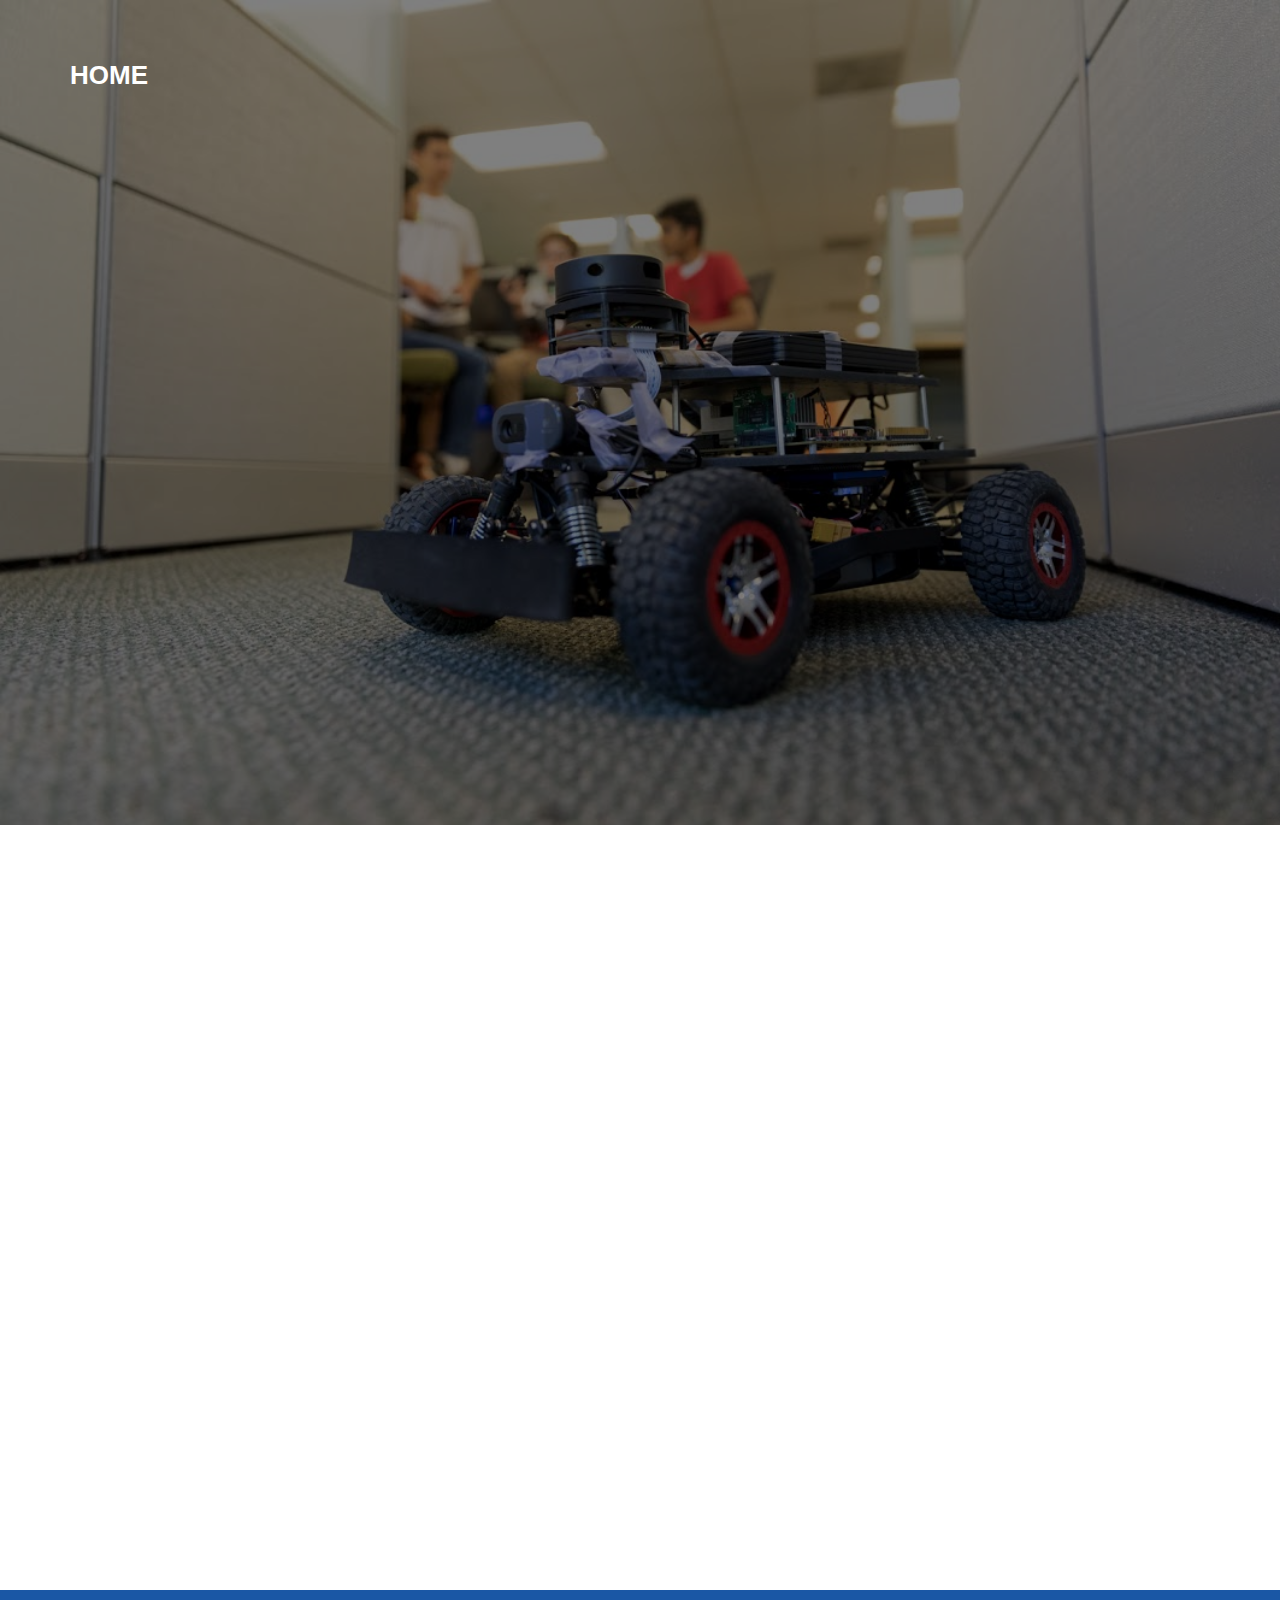
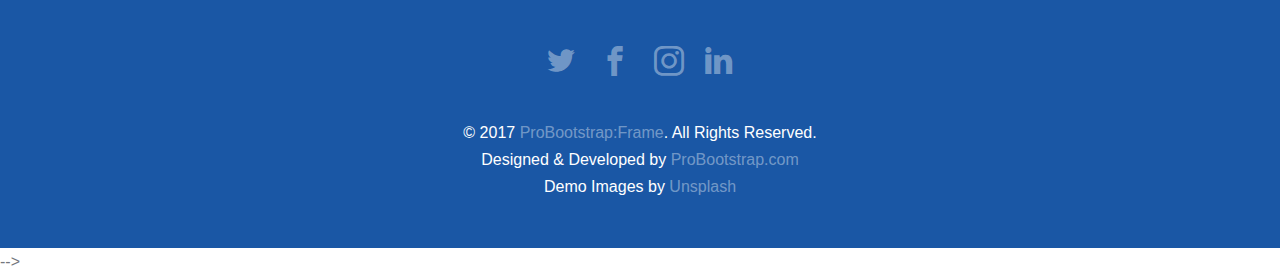
<file: nvidia.html>
<html lang="en">
  <head>
    <meta charset="utf-8">
    <meta name="viewport" content="width=device-width, initial-scale=1">
    <title>NVIDIA</title>

    <link rel="stylesheet" href="css/styles-merged.css">
    <link rel="stylesheet" href="css/style.min.css">
    <link rel="stylesheet" href="fonts/icomoon/style.css">

  </head>
  <body>

    <!-- Fixed navbar -->
    <nav class="navbar navbar-default probootstrap-navbar">
      <div class="container">
        <div class="navbar-header">
          <button type="button" class="navbar-toggle collapsed" data-toggle="collapse" data-target="#navbar-collapse" aria-expanded="false" aria-controls="navbar">
            <span class="sr-only">Toggle navigation</span>
            <span class="icon-bar"></span>
            <span class="icon-bar"></span>
            <span class="icon-bar"></span>
          </button>
          <a class="navbar-brand" href="index.html" title="ProBootstrap:Frame">HOME</a>
        </div>

        <!-- <div id="navbar-collapse" class="navbar-collapse collapse">
          <ul class="nav navbar-nav navbar-right">
            <li class="active"><a href="#" data-nav-section="home">Home</a></li>
            <li><a href="#" data-nav-section="features">Features</a></li>
            <li><a href="#" data-nav-section="pricing">Pricing</a></li>
            <li><a href="#" data-nav-section="reviews">Reviews</a></li>
            <li><a href="#" data-nav-section="contact">Contact</a></li>
          </ul>
        </div> -->
      </div>
    </nav>

    <section class="probootstrap-hero prohttp://localhost/probootstrap/frame/#featuresbootstrap-slant" style="background-image: url(nvidia.jpg);" data-section="home" data-stellar-background-ratio="0.5">
      <div class="container">
        <div class="row intro-text">
          <div class="col-md-8 col-md-offset-2 text-center">
            <h1 class="probootstrap-heading probootstrap-animate">The NVIDIA Experience. Applications of deep learning and neural networks. Learn more below.</h1>
          </div>
        </div>
      </div>
    </section>

    <section class="probootstrap-section">
      <div class="container">
        <div class="row">
          <div class="col-md-4">
            <div class="probootstrap-service-item probootstrap-animate" data-animate-effect="fadeIn">
              <span class="icon icon-users2"></span>
              <h2>High School</h2>
              <p>The internship consist of a group of motivated highschoolers interested in deep learning. We all had robotics experience from our FRC teams and had worked with computer vision.</p>
            </div>
          </div>
          <div class="col-md-4">
            <div class="probootstrap-service-item probootstrap-animate" data-animate-effect="fadeIn">
              <span class="icon icon-cog2"></span>
              <h2>Equipment</h2>
              <p>The racecar was developed by JetsonHacks, modelled after the MIT RACECAR (Competing Ackermann-steering Robot). The car has on board: a Jetson TX2 ,2D Lidar - Hokuyo UST-10LX and a Microsoft LifeCam.</p>
            </div>
          </div>
          <div class="col-md-4">
            <div class="probootstrap-service-item probootstrap-animate" data-animate-effect="fadeIn">
              <span class="icon icon-power"></span>
              <h2>Deep Learning</h2>
              <p>We used Keras built on top of Tensorflow to design the neural networks for steering. There are two individual networks, one for turning left and one that turns right. A pathfinding algorithm toggles each of these networks on and off. For finding people, we used Caffe and a fine-tuned GoogleNet with custom pictures of our legs (because the car is short).</p>
            </div>
          </div>
        </div>
      </div>
    </section>

    <footer class="probootstrap-footer">
      <div class="container text-center">
        <div class="row">
          <div class="col-md-12">
            <p class="probootstrap-social"><a href="#"><i class="icon-twitter"></i></a> <a href="#"><i class="icon-facebook2"></i></a> <a href="#"><i class="icon-instagram2"></i></a><a href="#"><i class="icon-linkedin"></i></a></p>
          </div>
        </div>
        <div class="row">
          <div class="col-md-12">
            &copy; 2017 <a href="https://probootstrap.com/">ProBootstrap:Frame</a>. All Rights Reserved. <br> Designed &amp; Developed by <a href="https://probootstrap.com">ProBootstrap.com</a> <br> Demo Images by <a href="https://unsplash.com">Unsplash</a>
          </div>
        </div>
      </div>
    </footer>



    <script src="js/scripts.min.js"></script>
    <script src="js/custom.js"></script>

    <!-- Google Map -->
<!-- <script src="https://maps.googleapis.com/maps/api/js?key=AIzaSyBVWaKrjvy3MaE7SQ74_uJiULgl1JY0H2s&sensor=false"></script>
<script src="js/google-map.js"></script> -->

  </body>
</html> -->
</file>
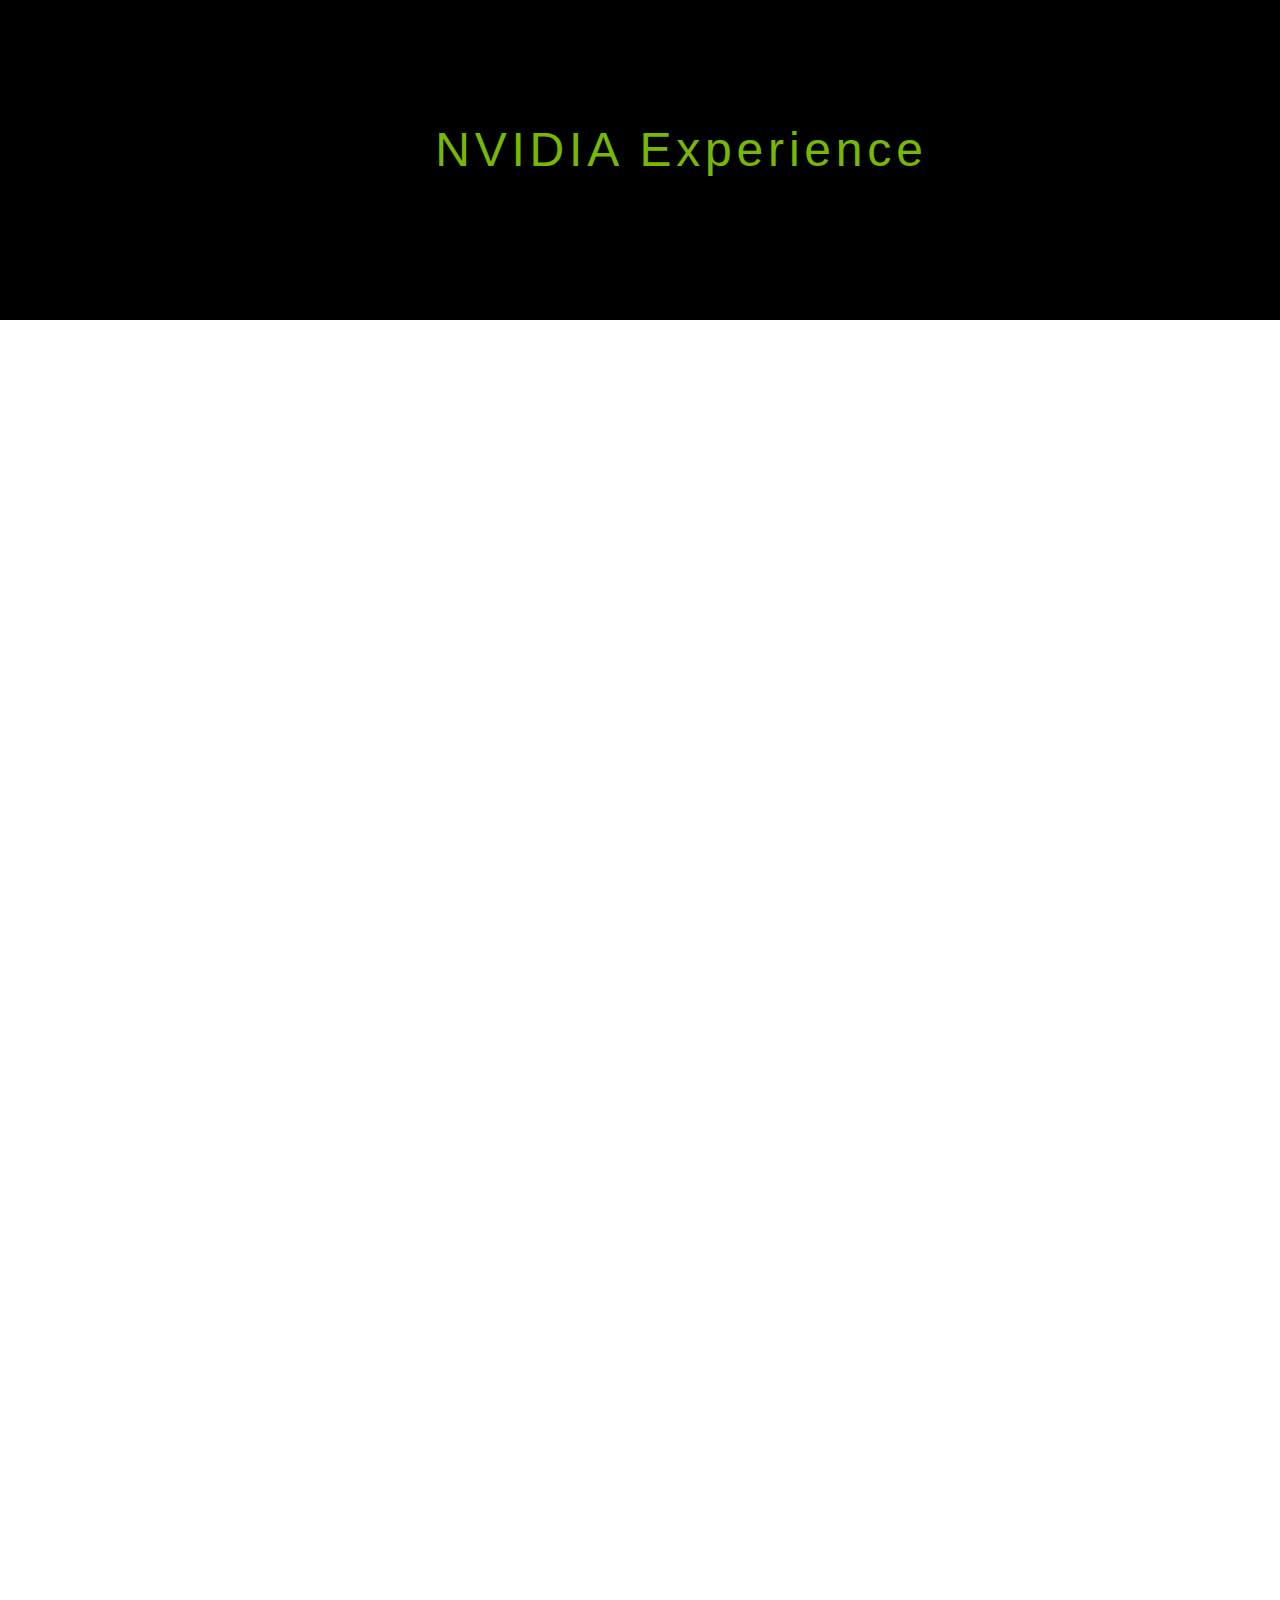
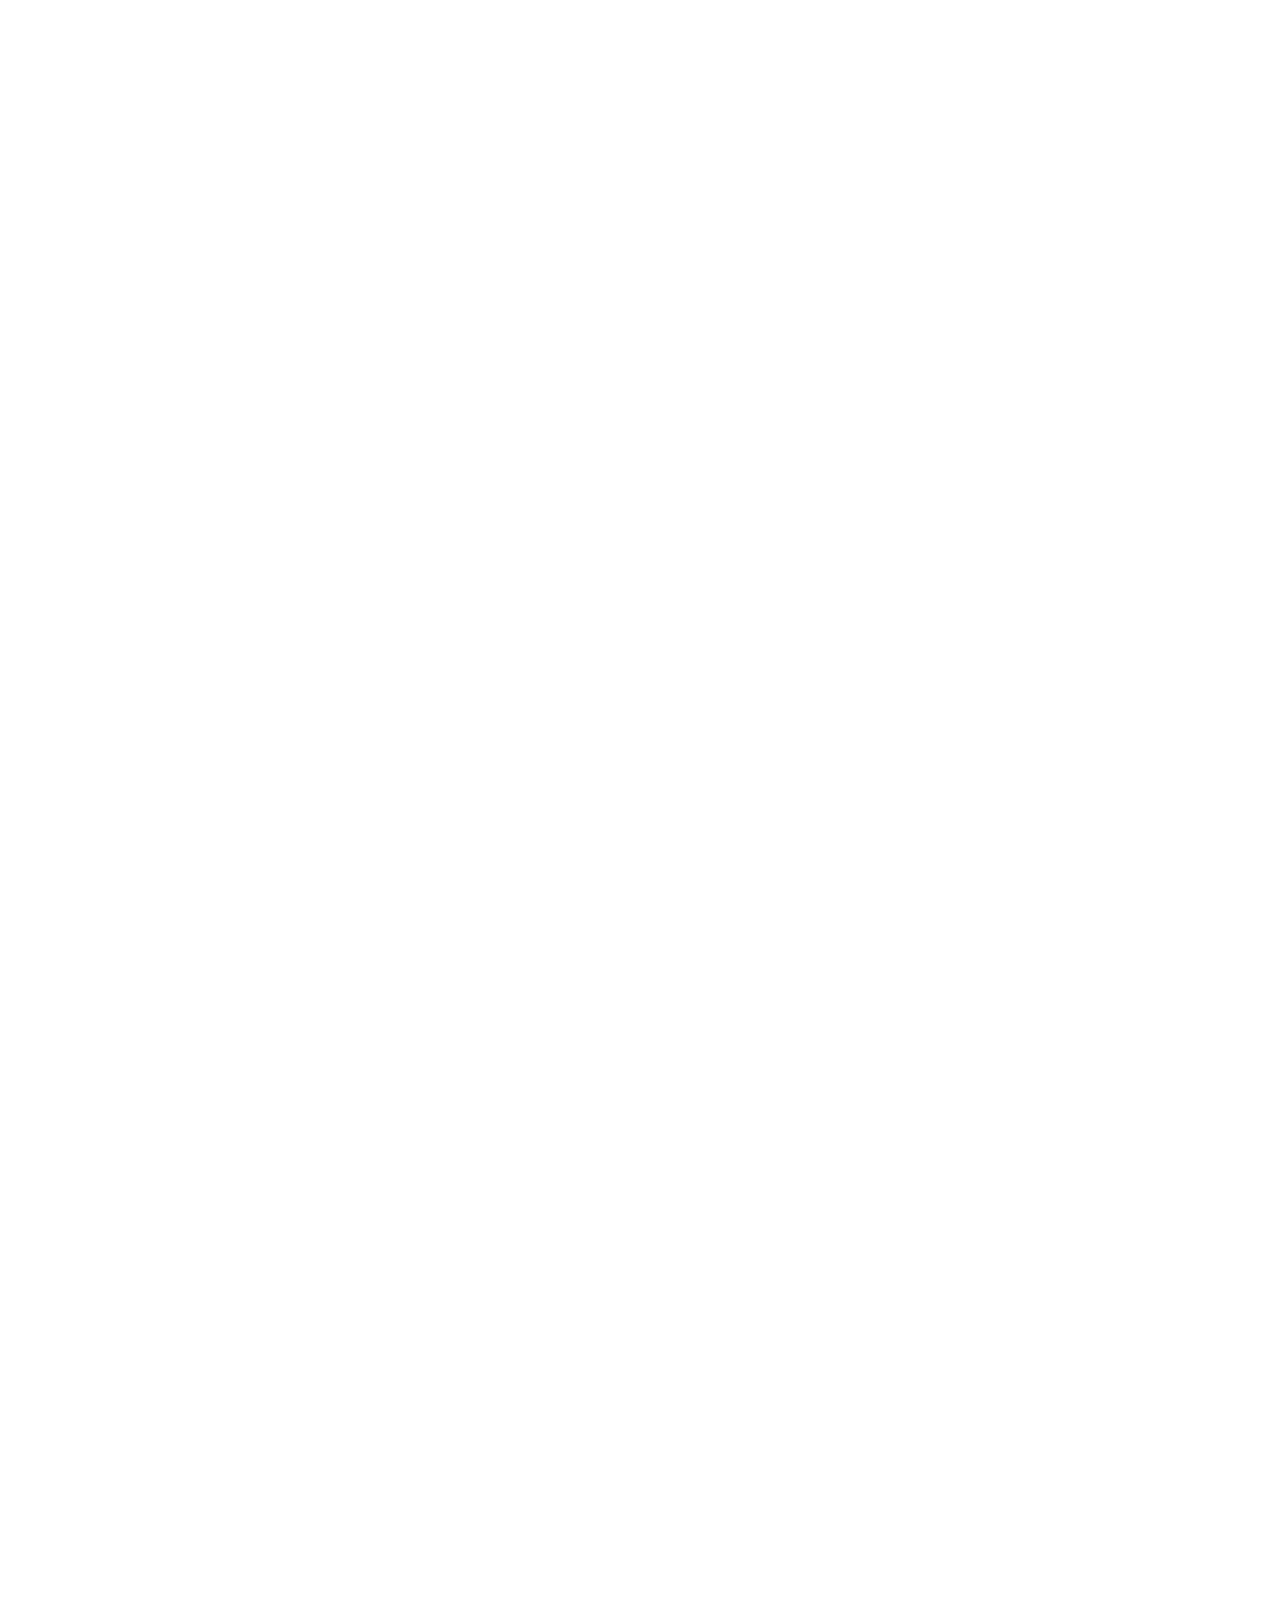
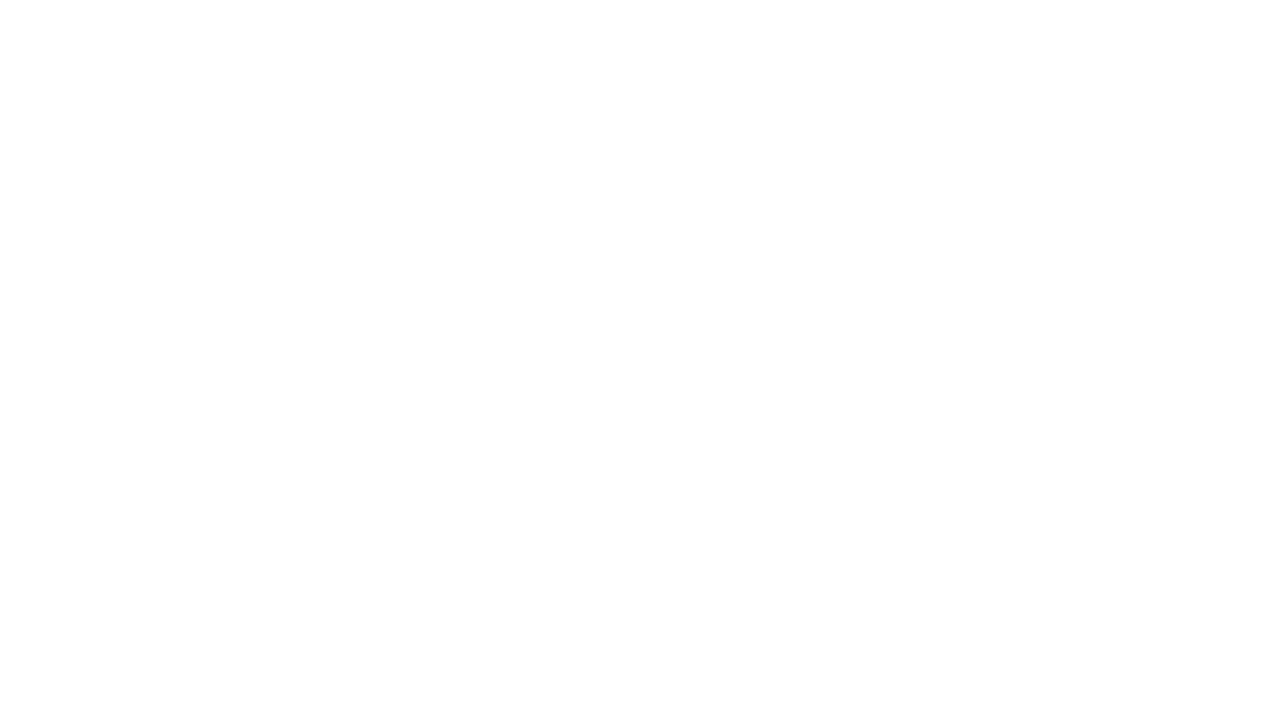
<file: nvidia2.html>
<!DOCTYPE html>
<html>
<head>
  <title>NVIDIA</title>
  <link rel="stylesheet" type="text/css" href="projects.css">
  <script src="https://ajax.googleapis.com/ajax/libs/jquery/3.2.1/jquery.min.js"></script>
</head>
<body id="Nvidia">
  <div id="NvidiaIntroStrip">
    <h1 id="StripH1">NVIDIA Experience</h1>
  </div>
  <div id="nvwrapper"></div>
</body>
</html>
</file>
<file: fonts/icomoon/style.css>
@font-face {
  font-family: 'icomoon';
  src:  url('fonts/icomoon.eot?1z9v6x');
  src:  url('fonts/icomoon.eot?1z9v6x#iefix') format('embedded-opentype'),
    url('fonts/icomoon.ttf?1z9v6x') format('truetype'),
    url('fonts/icomoon.woff?1z9v6x') format('woff'),
    url('fonts/icomoon.svg?1z9v6x#icomoon') format('svg');
  font-weight: normal;
  font-style: normal;
}

[class^="icon-"], [class*=" icon-"] {
  /* use !important to prevent issues with browser extensions that change fonts */
  font-family: 'icomoon' !important;
  speak: none;
  font-style: normal;
  font-weight: normal;
  font-variant: normal;
  text-transform: none;
  line-height: 1;

  /* Better Font Rendering =========== */
  -webkit-font-smoothing: antialiased;
  -moz-osx-font-smoothing: grayscale;
}

.icon-mobile3:before {
  content: "\e000";
}
.icon-laptop3:before {
  content: "\e001";
}
.icon-desktop:before {
  content: "\e002";
}
.icon-tablet3:before {
  content: "\e003";
}
.icon-phone3:before {
  content: "\e004";
}
.icon-document2:before {
  content: "\e005";
}
.icon-documents2:before {
  content: "\e006";
}
.icon-search2:before {
  content: "\e007";
}
.icon-clipboard3:before {
  content: "\e008";
}
.icon-newspaper2:before {
  content: "\e009";
}
.icon-notebook:before {
  content: "\e00a";
}
.icon-book-open:before {
  content: "\e00b";
}
.icon-browser2:before {
  content: "\e00c";
}
.icon-calendar3:before {
  content: "\e00d";
}
.icon-presentation:before {
  content: "\e00e";
}
.icon-picture:before {
  content: "\e00f";
}
.icon-pictures:before {
  content: "\e010";
}
.icon-video2:before {
  content: "\e011";
}
.icon-camera3:before {
  content: "\e012";
}
.icon-printer2:before {
  content: "\e013";
}
.icon-toolbox:before {
  content: "\e014";
}
.icon-briefcase3:before {
  content: "\e015";
}
.icon-wallet2:before {
  content: "\e016";
}
.icon-gift2:before {
  content: "\e017";
}
.icon-bargraph:before {
  content: "\e018";
}
.icon-grid2:before {
  content: "\e019";
}
.icon-expand:before {
  content: "\e01a";
}
.icon-focus:before {
  content: "\e01b";
}
.icon-edit2:before {
  content: "\e01c";
}
.icon-adjustments:before {
  content: "\e01d";
}
.icon-ribbon:before {
  content: "\e01e";
}
.icon-hourglass:before {
  content: "\e01f";
}
.icon-lock3:before {
  content: "\e020";
}
.icon-megaphone2:before {
  content: "\e021";
}
.icon-shield3:before {
  content: "\e022";
}
.icon-trophy3:before {
  content: "\e023";
}
.icon-flag3:before {
  content: "\e024";
}
.icon-map3:before {
  content: "\e025";
}
.icon-puzzle:before {
  content: "\e026";
}
.icon-basket:before {
  content: "\e027";
}
.icon-envelope:before {
  content: "\e028";
}
.icon-streetsign:before {
  content: "\e029";
}
.icon-telescope:before {
  content: "\e02a";
}
.icon-gears:before {
  content: "\e02b";
}
.icon-key3:before {
  content: "\e02c";
}
.icon-paperclip:before {
  content: "\e02d";
}
.icon-attachment3:before {
  content: "\e02e";
}
.icon-pricetags:before {
  content: "\e02f";
}
.icon-lightbulb:before {
  content: "\e030";
}
.icon-layers2:before {
  content: "\e031";
}
.icon-pencil3:before {
  content: "\e032";
}
.icon-tools2:before {
  content: "\e033";
}
.icon-tools-2:before {
  content: "\e034";
}
.icon-scissors3:before {
  content: "\e035";
}
.icon-paintbrush:before {
  content: "\e036";
}
.icon-magnifying-glass2:before {
  content: "\e037";
}
.icon-circle-compass:before {
  content: "\e038";
}
.icon-linegraph:before {
  content: "\e039";
}
.icon-mic3:before {
  content: "\e03a";
}
.icon-strategy:before {
  content: "\e03b";
}
.icon-beaker:before {
  content: "\e03c";
}
.icon-caution:before {
  content: "\e03d";
}
.icon-recycle:before {
  content: "\e03e";
}
.icon-anchor:before {
  content: "\e03f";
}
.icon-profile-male:before {
  content: "\e040";
}
.icon-profile-female:before {
  content: "\e041";
}
.icon-bike:before {
  content: "\e042";
}
.icon-wine:before {
  content: "\e043";
}
.icon-hotairballoon:before {
  content: "\e044";
}
.icon-globe2:before {
  content: "\e045";
}
.icon-genius:before {
  content: "\e046";
}
.icon-map-pin:before {
  content: "\e047";
}
.icon-dial:before {
  content: "\e048";
}
.icon-chat2:before {
  content: "\e049";
}
.icon-heart3:before {
  content: "\e04a";
}
.icon-cloud3:before {
  content: "\e04b";
}
.icon-upload4:before {
  content: "\e04c";
}
.icon-download4:before {
  content: "\e04d";
}
.icon-target2:before {
  content: "\e04e";
}
.icon-hazardous:before {
  content: "\e04f";
}
.icon-piechart:before {
  content: "\e050";
}
.icon-speedometer:before {
  content: "\e051";
}
.icon-global:before {
  content: "\e052";
}
.icon-compass3:before {
  content: "\e053";
}
.icon-lifesaver:before {
  content: "\e054";
}
.icon-clock3:before {
  content: "\e055";
}
.icon-aperture:before {
  content: "\e056";
}
.icon-quote2:before {
  content: "\e057";
}
.icon-scope:before {
  content: "\e058";
}
.icon-alarmclock:before {
  content: "\e059";
}
.icon-refresh:before {
  content: "\e05a";
}
.icon-happy3:before {
  content: "\e05b";
}
.icon-sad3:before {
  content: "\e05c";
}
.icon-facebook3:before {
  content: "\e05d";
}
.icon-twitter3:before {
  content: "\e05e";
}
.icon-googleplus:before {
  content: "\e05f";
}
.icon-rss3:before {
  content: "\e060";
}
.icon-tumblr3:before {
  content: "\e061";
}
.icon-linkedin3:before {
  content: "\e062";
}
.icon-dribbble3:before {
  content: "\e063";
}
.icon-add-to-list:before {
  content: "\e900";
}
.icon-classic-computer:before {
  content: "\e901";
}
.icon-controller-fast-backward:before {
  content: "\e902";
}
.icon-creative-commons-attribution:before {
  content: "\e903";
}
.icon-creative-commons-noderivs:before {
  content: "\e904";
}
.icon-creative-commons-noncommercial-eu:before {
  content: "\e905";
}
.icon-creative-commons-noncommercial-us:before {
  content: "\e906";
}
.icon-creative-commons-public-domain:before {
  content: "\e907";
}
.icon-creative-commons-remix:before {
  content: "\e908";
}
.icon-creative-commons-share:before {
  content: "\e909";
}
.icon-creative-commons-sharealike:before {
  content: "\e90a";
}
.icon-creative-commons:before {
  content: "\e90b";
}
.icon-document-landscape:before {
  content: "\e90c";
}
.icon-remove-user:before {
  content: "\e90d";
}
.icon-warning:before {
  content: "\e90e";
}
.icon-arrow-bold-down:before {
  content: "\e90f";
}
.icon-arrow-bold-left:before {
  content: "\e910";
}
.icon-arrow-bold-right:before {
  content: "\e911";
}
.icon-arrow-bold-up:before {
  content: "\e912";
}
.icon-arrow-down:before {
  content: "\e913";
}
.icon-arrow-left:before {
  content: "\e914";
}
.icon-arrow-long-down:before {
  content: "\e915";
}
.icon-arrow-long-left:before {
  content: "\e916";
}
.icon-arrow-long-right:before {
  content: "\e917";
}
.icon-arrow-long-up:before {
  content: "\e918";
}
.icon-arrow-right:before {
  content: "\e919";
}
.icon-arrow-up:before {
  content: "\e91a";
}
.icon-arrow-with-circle-down:before {
  content: "\e91b";
}
.icon-arrow-with-circle-left:before {
  content: "\e91c";
}
.icon-arrow-with-circle-right:before {
  content: "\e91d";
}
.icon-arrow-with-circle-up:before {
  content: "\e91e";
}
.icon-bookmark:before {
  content: "\e91f";
}
.icon-bookmarks:before {
  content: "\e920";
}
.icon-chevron-down:before {
  content: "\e921";
}
.icon-chevron-left:before {
  content: "\e922";
}
.icon-chevron-right:before {
  content: "\e923";
}
.icon-chevron-small-down:before {
  content: "\e924";
}
.icon-chevron-small-left:before {
  content: "\e925";
}
.icon-chevron-small-right:before {
  content: "\e926";
}
.icon-chevron-small-up:before {
  content: "\e927";
}
.icon-chevron-thin-down:before {
  content: "\e928";
}
.icon-chevron-thin-left:before {
  content: "\e929";
}
.icon-chevron-thin-right:before {
  content: "\e92a";
}
.icon-chevron-thin-up:before {
  content: "\e92b";
}
.icon-chevron-up:before {
  content: "\e92c";
}
.icon-chevron-with-circle-down:before {
  content: "\e92d";
}
.icon-chevron-with-circle-left:before {
  content: "\e92e";
}
.icon-chevron-with-circle-right:before {
  content: "\e92f";
}
.icon-chevron-with-circle-up:before {
  content: "\e930";
}
.icon-cloud:before {
  content: "\e931";
}
.icon-controller-fast-forward:before {
  content: "\e932";
}
.icon-controller-jump-to-start:before {
  content: "\e933";
}
.icon-controller-next:before {
  content: "\e934";
}
.icon-controller-paus:before {
  content: "\e935";
}
.icon-controller-play:before {
  content: "\e936";
}
.icon-controller-record:before {
  content: "\e937";
}
.icon-controller-stop:before {
  content: "\e938";
}
.icon-controller-volume:before {
  content: "\e939";
}
.icon-dot-single:before {
  content: "\e93a";
}
.icon-dots-three-horizontal:before {
  content: "\e93b";
}
.icon-dots-three-vertical:before {
  content: "\e93c";
}
.icon-dots-two-horizontal:before {
  content: "\e93d";
}
.icon-dots-two-vertical:before {
  content: "\e93e";
}
.icon-download:before {
  content: "\e93f";
}
.icon-emoji-flirt:before {
  content: "\e940";
}
.icon-flow-branch:before {
  content: "\e941";
}
.icon-flow-cascade:before {
  content: "\e942";
}
.icon-flow-line:before {
  content: "\e943";
}
.icon-flow-parallel:before {
  content: "\e944";
}
.icon-flow-tree:before {
  content: "\e945";
}
.icon-install:before {
  content: "\e946";
}
.icon-layers:before {
  content: "\e947";
}
.icon-open-book:before {
  content: "\e948";
}
.icon-resize-100:before {
  content: "\e949";
}
.icon-resize-full-screen:before {
  content: "\e94a";
}
.icon-save:before {
  content: "\e94b";
}
.icon-select-arrows:before {
  content: "\e94c";
}
.icon-sound-mute:before {
  content: "\e94d";
}
.icon-sound:before {
  content: "\e94e";
}
.icon-trash:before {
  content: "\e94f";
}
.icon-triangle-down:before {
  content: "\e950";
}
.icon-triangle-left:before {
  content: "\e951";
}
.icon-triangle-right:before {
  content: "\e952";
}
.icon-triangle-up:before {
  content: "\e953";
}
.icon-uninstall:before {
  content: "\e954";
}
.icon-upload-to-cloud:before {
  content: "\e955";
}
.icon-upload:before {
  content: "\e956";
}
.icon-add-user:before {
  content: "\e957";
}
.icon-address:before {
  content: "\e958";
}
.icon-adjust:before {
  content: "\e959";
}
.icon-air:before {
  content: "\e95a";
}
.icon-aircraft-landing:before {
  content: "\e95b";
}
.icon-aircraft-take-off:before {
  content: "\e95c";
}
.icon-aircraft:before {
  content: "\e95d";
}
.icon-align-bottom:before {
  content: "\e95e";
}
.icon-align-horizontal-middle:before {
  content: "\e95f";
}
.icon-align-left:before {
  content: "\e960";
}
.icon-align-right:before {
  content: "\e961";
}
.icon-align-top:before {
  content: "\e962";
}
.icon-align-vertical-middle:before {
  content: "\e963";
}
.icon-archive:before {
  content: "\e964";
}
.icon-area-graph:before {
  content: "\e965";
}
.icon-attachment:before {
  content: "\e966";
}
.icon-awareness-ribbon:before {
  content: "\e967";
}
.icon-back-in-time:before {
  content: "\e968";
}
.icon-back:before {
  content: "\e969";
}
.icon-bar-graph:before {
  content: "\e96a";
}
.icon-battery:before {
  content: "\e96b";
}
.icon-beamed-note:before {
  content: "\e96c";
}
.icon-bell:before {
  content: "\e96d";
}
.icon-blackboard:before {
  content: "\e96e";
}
.icon-block:before {
  content: "\e96f";
}
.icon-book:before {
  content: "\e970";
}
.icon-bowl:before {
  content: "\e971";
}
.icon-box:before {
  content: "\e972";
}
.icon-briefcase:before {
  content: "\e973";
}
.icon-browser:before {
  content: "\e974";
}
.icon-brush:before {
  content: "\e975";
}
.icon-bucket:before {
  content: "\e976";
}
.icon-cake:before {
  content: "\e977";
}
.icon-calculator:before {
  content: "\e978";
}
.icon-calendar:before {
  content: "\e979";
}
.icon-camera:before {
  content: "\e97a";
}
.icon-ccw:before {
  content: "\e97b";
}
.icon-chat:before {
  content: "\e97c";
}
.icon-check:before {
  content: "\e97d";
}
.icon-circle-with-cross:before {
  content: "\e97e";
}
.icon-circle-with-minus:before {
  content: "\e97f";
}
.icon-circle-with-plus:before {
  content: "\e980";
}
.icon-circle:before {
  content: "\e981";
}
.icon-circular-graph:before {
  content: "\e982";
}
.icon-clapperboard:before {
  content: "\e983";
}
.icon-clipboard:before {
  content: "\e984";
}
.icon-clock:before {
  content: "\e985";
}
.icon-code:before {
  content: "\e986";
}
.icon-cog:before {
  content: "\e987";
}
.icon-colours:before {
  content: "\e988";
}
.icon-compass:before {
  content: "\e989";
}
.icon-copy:before {
  content: "\e98a";
}
.icon-credit-card:before {
  content: "\e98b";
}
.icon-credit:before {
  content: "\e98c";
}
.icon-cross:before {
  content: "\e98d";
}
.icon-cup:before {
  content: "\e98e";
}
.icon-cw:before {
  content: "\e98f";
}
.icon-cycle:before {
  content: "\e990";
}
.icon-database:before {
  content: "\e991";
}
.icon-dial-pad:before {
  content: "\e992";
}
.icon-direction:before {
  content: "\e993";
}
.icon-document:before {
  content: "\e994";
}
.icon-documents:before {
  content: "\e995";
}
.icon-drink:before {
  content: "\e996";
}
.icon-drive:before {
  content: "\e997";
}
.icon-drop:before {
  content: "\e998";
}
.icon-edit:before {
  content: "\e999";
}
.icon-email:before {
  content: "\e99a";
}
.icon-emoji-happy:before {
  content: "\e99b";
}
.icon-emoji-neutral:before {
  content: "\e99c";
}
.icon-emoji-sad:before {
  content: "\e99d";
}
.icon-erase:before {
  content: "\e99e";
}
.icon-eraser:before {
  content: "\e99f";
}
.icon-export:before {
  content: "\e9a0";
}
.icon-eye:before {
  content: "\e9a1";
}
.icon-feather:before {
  content: "\e9a2";
}
.icon-flag:before {
  content: "\e9a3";
}
.icon-flash:before {
  content: "\e9a4";
}
.icon-flashlight:before {
  content: "\e9a5";
}
.icon-flat-brush:before {
  content: "\e9a6";
}
.icon-folder-images:before {
  content: "\e9a7";
}
.icon-folder-music:before {
  content: "\e9a8";
}
.icon-folder-video:before {
  content: "\e9a9";
}
.icon-folder:before {
  content: "\e9aa";
}
.icon-forward:before {
  content: "\e9ab";
}
.icon-funnel:before {
  content: "\e9ac";
}
.icon-game-controller:before {
  content: "\e9ad";
}
.icon-gauge:before {
  content: "\e9ae";
}
.icon-globe:before {
  content: "\e9af";
}
.icon-graduation-cap:before {
  content: "\e9b0";
}
.icon-grid:before {
  content: "\e9b1";
}
.icon-hair-cross:before {
  content: "\e9b2";
}
.icon-hand:before {
  content: "\e9b3";
}
.icon-heart-outlined:before {
  content: "\e9b4";
}
.icon-heart:before {
  content: "\e9b5";
}
.icon-help-with-circle:before {
  content: "\e9b6";
}
.icon-help:before {
  content: "\e9b7";
}
.icon-home:before {
  content: "\e9b8";
}
.icon-hour-glass:before {
  content: "\e9b9";
}
.icon-image-inverted:before {
  content: "\e9ba";
}
.icon-image:before {
  content: "\e9bb";
}
.icon-images:before {
  content: "\e9bc";
}
.icon-inbox:before {
  content: "\e9bd";
}
.icon-infinity:before {
  content: "\e9be";
}
.icon-info-with-circle:before {
  content: "\e9bf";
}
.icon-info:before {
  content: "\e9c0";
}
.icon-key:before {
  content: "\e9c1";
}
.icon-keyboard:before {
  content: "\e9c2";
}
.icon-lab-flask:before {
  content: "\e9c3";
}
.icon-landline:before {
  content: "\e9c4";
}
.icon-language:before {
  content: "\e9c5";
}
.icon-laptop:before {
  content: "\e9c6";
}
.icon-leaf:before {
  content: "\e9c7";
}
.icon-level-down:before {
  content: "\e9c8";
}
.icon-level-up:before {
  content: "\e9c9";
}
.icon-lifebuoy:before {
  content: "\e9ca";
}
.icon-light-bulb:before {
  content: "\e9cb";
}
.icon-light-down:before {
  content: "\e9cc";
}
.icon-light-up:before {
  content: "\e9cd";
}
.icon-line-graph:before {
  content: "\e9ce";
}
.icon-link:before {
  content: "\e9cf";
}
.icon-list:before {
  content: "\e9d0";
}
.icon-location-pin:before {
  content: "\e9d1";
}
.icon-location:before {
  content: "\e9d2";
}
.icon-lock-open:before {
  content: "\e9d3";
}
.icon-lock:before {
  content: "\e9d4";
}
.icon-log-out:before {
  content: "\e9d5";
}
.icon-login:before {
  content: "\e9d6";
}
.icon-loop:before {
  content: "\e9d7";
}
.icon-magnet:before {
  content: "\e9d8";
}
.icon-magnifying-glass:before {
  content: "\e9d9";
}
.icon-mail:before {
  content: "\e9da";
}
.icon-man:before {
  content: "\e9db";
}
.icon-map:before {
  content: "\e9dc";
}
.icon-mask:before {
  content: "\e9dd";
}
.icon-medal:before {
  content: "\e9de";
}
.icon-megaphone:before {
  content: "\e9df";
}
.icon-menu:before {
  content: "\e9e0";
}
.icon-message:before {
  content: "\e9e1";
}
.icon-mic:before {
  content: "\e9e2";
}
.icon-minus:before {
  content: "\e9e3";
}
.icon-mobile:before {
  content: "\e9e4";
}
.icon-modern-mic:before {
  content: "\e9e5";
}
.icon-moon:before {
  content: "\e9e6";
}
.icon-mouse:before {
  content: "\e9e7";
}
.icon-music:before {
  content: "\e9e8";
}
.icon-network:before {
  content: "\e9e9";
}
.icon-new-message:before {
  content: "\e9ea";
}
.icon-new:before {
  content: "\e9eb";
}
.icon-news:before {
  content: "\e9ec";
}
.icon-note:before {
  content: "\e9ed";
}
.icon-notification:before {
  content: "\e9ee";
}
.icon-old-mobile:before {
  content: "\e9ef";
}
.icon-old-phone:before {
  content: "\e9f0";
}
.icon-palette:before {
  content: "\e9f1";
}
.icon-paper-plane:before {
  content: "\e9f2";
}
.icon-pencil:before {
  content: "\e9f3";
}
.icon-phone:before {
  content: "\e9f4";
}
.icon-pie-chart:before {
  content: "\e9f5";
}
.icon-pin:before {
  content: "\e9f6";
}
.icon-plus:before {
  content: "\e9f7";
}
.icon-popup:before {
  content: "\e9f8";
}
.icon-power-plug:before {
  content: "\e9f9";
}
.icon-price-ribbon:before {
  content: "\e9fa";
}
.icon-price-tag:before {
  content: "\e9fb";
}
.icon-print:before {
  content: "\e9fc";
}
.icon-progress-empty:before {
  content: "\e9fd";
}
.icon-progress-full:before {
  content: "\e9fe";
}
.icon-progress-one:before {
  content: "\e9ff";
}
.icon-progress-two:before {
  content: "\ea00";
}
.icon-publish:before {
  content: "\ea01";
}
.icon-quote:before {
  content: "\ea02";
}
.icon-radio:before {
  content: "\ea03";
}
.icon-reply-all:before {
  content: "\ea04";
}
.icon-reply:before {
  content: "\ea05";
}
.icon-retweet:before {
  content: "\ea06";
}
.icon-rocket:before {
  content: "\ea07";
}
.icon-round-brush:before {
  content: "\ea08";
}
.icon-rss:before {
  content: "\ea09";
}
.icon-ruler:before {
  content: "\ea0a";
}
.icon-scissors:before {
  content: "\ea0b";
}
.icon-share-alternitive:before {
  content: "\ea0c";
}
.icon-share:before {
  content: "\ea0d";
}
.icon-shareable:before {
  content: "\ea0e";
}
.icon-shield:before {
  content: "\ea0f";
}
.icon-shop:before {
  content: "\ea10";
}
.icon-shopping-bag:before {
  content: "\ea11";
}
.icon-shopping-basket:before {
  content: "\ea12";
}
.icon-shopping-cart:before {
  content: "\ea13";
}
.icon-shuffle:before {
  content: "\ea14";
}
.icon-signal:before {
  content: "\ea15";
}
.icon-sound-mix:before {
  content: "\ea16";
}
.icon-sports-club:before {
  content: "\ea17";
}
.icon-spreadsheet:before {
  content: "\ea18";
}
.icon-squared-cross:before {
  content: "\ea19";
}
.icon-squared-minus:before {
  content: "\ea1a";
}
.icon-squared-plus:before {
  content: "\ea1b";
}
.icon-star-outlined:before {
  content: "\ea1c";
}
.icon-star:before {
  content: "\ea1d";
}
.icon-stopwatch:before {
  content: "\ea1e";
}
.icon-suitcase:before {
  content: "\ea1f";
}
.icon-swap:before {
  content: "\ea20";
}
.icon-sweden:before {
  content: "\ea21";
}
.icon-switch:before {
  content: "\ea22";
}
.icon-tablet:before {
  content: "\ea23";
}
.icon-tag:before {
  content: "\ea24";
}
.icon-text-document-inverted:before {
  content: "\ea25";
}
.icon-text-document:before {
  content: "\ea26";
}
.icon-text:before {
  content: "\ea27";
}
.icon-thermometer:before {
  content: "\ea28";
}
.icon-thumbs-down:before {
  content: "\ea29";
}
.icon-thumbs-up:before {
  content: "\ea2a";
}
.icon-thunder-cloud:before {
  content: "\ea2b";
}
.icon-ticket:before {
  content: "\ea2c";
}
.icon-time-slot:before {
  content: "\ea2d";
}
.icon-tools:before {
  content: "\ea2e";
}
.icon-traffic-cone:before {
  content: "\ea2f";
}
.icon-tree:before {
  content: "\ea30";
}
.icon-trophy:before {
  content: "\ea31";
}
.icon-tv:before {
  content: "\ea32";
}
.icon-typing:before {
  content: "\ea33";
}
.icon-unread:before {
  content: "\ea34";
}
.icon-untag:before {
  content: "\ea35";
}
.icon-user:before {
  content: "\ea36";
}
.icon-users:before {
  content: "\ea37";
}
.icon-v-card:before {
  content: "\ea38";
}
.icon-video:before {
  content: "\ea39";
}
.icon-vinyl:before {
  content: "\ea3a";
}
.icon-voicemail:before {
  content: "\ea3b";
}
.icon-wallet:before {
  content: "\ea3c";
}
.icon-water:before {
  content: "\ea3d";
}
.icon-px-with-circle:before {
  content: "\ea3e";
}
.icon-px:before {
  content: "\ea3f";
}
.icon-basecamp:before {
  content: "\ea40";
}
.icon-behance:before {
  content: "\ea41";
}
.icon-creative-cloud:before {
  content: "\ea42";
}
.icon-dropbox:before {
  content: "\ea43";
}
.icon-evernote:before {
  content: "\ea44";
}
.icon-flattr:before {
  content: "\ea45";
}
.icon-foursquare:before {
  content: "\ea46";
}
.icon-google-drive:before {
  content: "\ea47";
}
.icon-google-hangouts:before {
  content: "\ea48";
}
.icon-grooveshark:before {
  content: "\ea49";
}
.icon-icloud:before {
  content: "\ea4a";
}
.icon-mixi:before {
  content: "\ea4b";
}
.icon-onedrive:before {
  content: "\ea4c";
}
.icon-paypal:before {
  content: "\ea4d";
}
.icon-picasa:before {
  content: "\ea4e";
}
.icon-qq:before {
  content: "\ea4f";
}
.icon-rdio-with-circle:before {
  content: "\ea50";
}
.icon-renren:before {
  content: "\ea51";
}
.icon-scribd:before {
  content: "\ea52";
}
.icon-sina-weibo:before {
  content: "\ea53";
}
.icon-skype-with-circle:before {
  content: "\ea54";
}
.icon-skype:before {
  content: "\ea55";
}
.icon-slideshare:before {
  content: "\ea56";
}
.icon-smashing:before {
  content: "\ea57";
}
.icon-soundcloud:before {
  content: "\ea58";
}
.icon-spotify-with-circle:before {
  content: "\ea59";
}
.icon-spotify:before {
  content: "\ea5a";
}
.icon-swarm:before {
  content: "\ea5b";
}
.icon-vine-with-circle:before {
  content: "\ea5c";
}
.icon-vine:before {
  content: "\ea5d";
}
.icon-vk-alternitive:before {
  content: "\ea5e";
}
.icon-vk-with-circle:before {
  content: "\ea5f";
}
.icon-vk:before {
  content: "\ea60";
}
.icon-xing-with-circle:before {
  content: "\ea61";
}
.icon-xing:before {
  content: "\ea62";
}
.icon-yelp:before {
  content: "\ea63";
}
.icon-dribbble-with-circle:before {
  content: "\ea64";
}
.icon-dribbble:before {
  content: "\ea65";
}
.icon-facebook-with-circle:before {
  content: "\ea66";
}
.icon-facebook:before {
  content: "\ea67";
}
.icon-flickr-with-circle:before {
  content: "\ea68";
}
.icon-flickr:before {
  content: "\ea69";
}
.icon-github-with-circle:before {
  content: "\ea6a";
}
.icon-github:before {
  content: "\ea6b";
}
.icon-google-with-circle:before {
  content: "\ea6c";
}
.icon-google:before {
  content: "\ea6d";
}
.icon-instagram-with-circle:before {
  content: "\ea6e";
}
.icon-instagram:before {
  content: "\ea6f";
}
.icon-lastfm-with-circle:before {
  content: "\ea70";
}
.icon-lastfm:before {
  content: "\ea71";
}
.icon-linkedin-with-circle:before {
  content: "\ea72";
}
.icon-linkedin:before {
  content: "\ea73";
}
.icon-pinterest-with-circle:before {
  content: "\ea74";
}
.icon-pinterest:before {
  content: "\ea75";
}
.icon-rdio:before {
  content: "\ea76";
}
.icon-stumbleupon-with-circle:before {
  content: "\ea77";
}
.icon-stumbleupon:before {
  content: "\ea78";
}
.icon-tumblr-with-circle:before {
  content: "\ea79";
}
.icon-tumblr:before {
  content: "\ea7a";
}
.icon-twitter-with-circle:before {
  content: "\ea7b";
}
.icon-twitter:before {
  content: "\ea7c";
}
.icon-vimeo-with-circle:before {
  content: "\ea7d";
}
.icon-vimeo:before {
  content: "\ea7e";
}
.icon-youtube-with-circle:before {
  content: "\ea7f";
}
.icon-youtube:before {
  content: "\ea80";
}
.icon-home2:before {
  content: "\ea81";
}
.icon-home22:before {
  content: "\ea82";
}
.icon-home3:before {
  content: "\ea83";
}
.icon-office:before {
  content: "\ea84";
}
.icon-newspaper:before {
  content: "\ea85";
}
.icon-pencil2:before {
  content: "\ea86";
}
.icon-pencil22:before {
  content: "\ea87";
}
.icon-quill:before {
  content: "\ea88";
}
.icon-pen:before {
  content: "\ea89";
}
.icon-blog:before {
  content: "\ea8a";
}
.icon-eyedropper:before {
  content: "\ea8b";
}
.icon-droplet:before {
  content: "\ea8c";
}
.icon-paint-format:before {
  content: "\ea8d";
}
.icon-image2:before {
  content: "\ea8e";
}
.icon-images2:before {
  content: "\ea8f";
}
.icon-camera2:before {
  content: "\ea90";
}
.icon-headphones:before {
  content: "\ea91";
}
.icon-music2:before {
  content: "\ea92";
}
.icon-play:before {
  content: "\ea93";
}
.icon-film:before {
  content: "\ea94";
}
.icon-video-camera:before {
  content: "\ea95";
}
.icon-dice:before {
  content: "\ea96";
}
.icon-pacman:before {
  content: "\ea97";
}
.icon-spades:before {
  content: "\ea98";
}
.icon-clubs:before {
  content: "\ea99";
}
.icon-diamonds:before {
  content: "\ea9a";
}
.icon-bullhorn:before {
  content: "\ea9b";
}
.icon-connection:before {
  content: "\ea9c";
}
.icon-podcast:before {
  content: "\ea9d";
}
.icon-feed:before {
  content: "\ea9e";
}
.icon-mic2:before {
  content: "\ea9f";
}
.icon-book2:before {
  content: "\eaa0";
}
.icon-books:before {
  content: "\eaa1";
}
.icon-library:before {
  content: "\eaa2";
}
.icon-file-text:before {
  content: "\eaa3";
}
.icon-profile:before {
  content: "\eaa4";
}
.icon-file-empty:before {
  content: "\eaa5";
}
.icon-files-empty:before {
  content: "\eaa6";
}
.icon-file-text2:before {
  content: "\eaa7";
}
.icon-file-picture:before {
  content: "\eaa8";
}
.icon-file-music:before {
  content: "\eaa9";
}
.icon-file-play:before {
  content: "\eaaa";
}
.icon-file-video:before {
  content: "\eaab";
}
.icon-file-zip:before {
  content: "\eaac";
}
.icon-copy2:before {
  content: "\eaad";
}
.icon-paste:before {
  content: "\eaae";
}
.icon-stack:before {
  content: "\eaaf";
}
.icon-folder2:before {
  content: "\eab0";
}
.icon-folder-open:before {
  content: "\eab1";
}
.icon-folder-plus:before {
  content: "\eab2";
}
.icon-folder-minus:before {
  content: "\eab3";
}
.icon-folder-download:before {
  content: "\eab4";
}
.icon-folder-upload:before {
  content: "\eab5";
}
.icon-price-tag2:before {
  content: "\eab6";
}
.icon-price-tags:before {
  content: "\eab7";
}
.icon-barcode:before {
  content: "\eab8";
}
.icon-qrcode:before {
  content: "\eab9";
}
.icon-ticket2:before {
  content: "\eaba";
}
.icon-cart:before {
  content: "\eabb";
}
.icon-coin-dollar:before {
  content: "\eabc";
}
.icon-coin-euro:before {
  content: "\eabd";
}
.icon-coin-pound:before {
  content: "\eabe";
}
.icon-coin-yen:before {
  content: "\eabf";
}
.icon-credit-card2:before {
  content: "\eac0";
}
.icon-calculator2:before {
  content: "\eac1";
}
.icon-lifebuoy2:before {
  content: "\eac2";
}
.icon-phone2:before {
  content: "\eac3";
}
.icon-phone-hang-up:before {
  content: "\eac4";
}
.icon-address-book:before {
  content: "\eac5";
}
.icon-envelop:before {
  content: "\eac6";
}
.icon-pushpin:before {
  content: "\eac7";
}
.icon-location2:before {
  content: "\eac8";
}
.icon-location22:before {
  content: "\eac9";
}
.icon-compass2:before {
  content: "\eaca";
}
.icon-compass22:before {
  content: "\eacb";
}
.icon-map2:before {
  content: "\eacc";
}
.icon-map22:before {
  content: "\eacd";
}
.icon-history:before {
  content: "\eace";
}
.icon-clock2:before {
  content: "\eacf";
}
.icon-clock22:before {
  content: "\ead0";
}
.icon-alarm:before {
  content: "\ead1";
}
.icon-bell2:before {
  content: "\ead2";
}
.icon-stopwatch2:before {
  content: "\ead3";
}
.icon-calendar2:before {
  content: "\ead4";
}
.icon-printer:before {
  content: "\ead5";
}
.icon-keyboard2:before {
  content: "\ead6";
}
.icon-display:before {
  content: "\ead7";
}
.icon-laptop2:before {
  content: "\ead8";
}
.icon-mobile2:before {
  content: "\ead9";
}
.icon-mobile22:before {
  content: "\eada";
}
.icon-tablet2:before {
  content: "\eadb";
}
.icon-tv2:before {
  content: "\eadc";
}
.icon-drawer:before {
  content: "\eadd";
}
.icon-drawer2:before {
  content: "\eade";
}
.icon-box-add:before {
  content: "\eadf";
}
.icon-box-remove:before {
  content: "\eae0";
}
.icon-download2:before {
  content: "\eae1";
}
.icon-upload2:before {
  content: "\eae2";
}
.icon-floppy-disk:before {
  content: "\eae3";
}
.icon-drive2:before {
  content: "\eae4";
}
.icon-database2:before {
  content: "\eae5";
}
.icon-undo:before {
  content: "\eae6";
}
.icon-redo:before {
  content: "\eae7";
}
.icon-undo2:before {
  content: "\eae8";
}
.icon-redo2:before {
  content: "\eae9";
}
.icon-forward2:before {
  content: "\eaea";
}
.icon-reply2:before {
  content: "\eaeb";
}
.icon-bubble:before {
  content: "\eaec";
}
.icon-bubbles:before {
  content: "\eaed";
}
.icon-bubbles2:before {
  content: "\eaee";
}
.icon-bubble2:before {
  content: "\eaef";
}
.icon-bubbles3:before {
  content: "\eaf0";
}
.icon-bubbles4:before {
  content: "\eaf1";
}
.icon-user2:before {
  content: "\eaf2";
}
.icon-users2:before {
  content: "\eaf3";
}
.icon-user-plus:before {
  content: "\eaf4";
}
.icon-user-minus:before {
  content: "\eaf5";
}
.icon-user-check:before {
  content: "\eaf6";
}
.icon-user-tie:before {
  content: "\eaf7";
}
.icon-quotes-left:before {
  content: "\eaf8";
}
.icon-quotes-right:before {
  content: "\eaf9";
}
.icon-hour-glass2:before {
  content: "\eafa";
}
.icon-spinner:before {
  content: "\eafb";
}
.icon-spinner2:before {
  content: "\eafc";
}
.icon-spinner3:before {
  content: "\eafd";
}
.icon-spinner4:before {
  content: "\eafe";
}
.icon-spinner5:before {
  content: "\eaff";
}
.icon-spinner6:before {
  content: "\eb00";
}
.icon-spinner7:before {
  content: "\eb01";
}
.icon-spinner8:before {
  content: "\eb02";
}
.icon-spinner9:before {
  content: "\eb03";
}
.icon-spinner10:before {
  content: "\eb04";
}
.icon-spinner11:before {
  content: "\eb05";
}
.icon-binoculars:before {
  content: "\eb06";
}
.icon-search:before {
  content: "\eb07";
}
.icon-zoom-in:before {
  content: "\eb08";
}
.icon-zoom-out:before {
  content: "\eb09";
}
.icon-enlarge:before {
  content: "\eb0a";
}
.icon-shrink:before {
  content: "\eb0b";
}
.icon-enlarge2:before {
  content: "\eb0c";
}
.icon-shrink2:before {
  content: "\eb0d";
}
.icon-key2:before {
  content: "\eb0e";
}
.icon-key22:before {
  content: "\eb0f";
}
.icon-lock2:before {
  content: "\eb10";
}
.icon-unlocked:before {
  content: "\eb11";
}
.icon-wrench:before {
  content: "\eb12";
}
.icon-equalizer:before {
  content: "\eb13";
}
.icon-equalizer2:before {
  content: "\eb14";
}
.icon-cog2:before {
  content: "\eb15";
}
.icon-cogs:before {
  content: "\eb16";
}
.icon-hammer:before {
  content: "\eb17";
}
.icon-magic-wand:before {
  content: "\eb18";
}
.icon-aid-kit:before {
  content: "\eb19";
}
.icon-bug:before {
  content: "\eb1a";
}
.icon-pie-chart2:before {
  content: "\eb1b";
}
.icon-stats-dots:before {
  content: "\eb1c";
}
.icon-stats-bars:before {
  content: "\eb1d";
}
.icon-stats-bars2:before {
  content: "\eb1e";
}
.icon-trophy2:before {
  content: "\eb1f";
}
.icon-gift:before {
  content: "\eb20";
}
.icon-glass:before {
  content: "\eb21";
}
.icon-glass2:before {
  content: "\eb22";
}
.icon-mug:before {
  content: "\eb23";
}
.icon-spoon-knife:before {
  content: "\eb24";
}
.icon-leaf2:before {
  content: "\eb25";
}
.icon-rocket2:before {
  content: "\eb26";
}
.icon-meter:before {
  content: "\eb27";
}
.icon-meter2:before {
  content: "\eb28";
}
.icon-hammer2:before {
  content: "\eb29";
}
.icon-fire:before {
  content: "\eb2a";
}
.icon-lab:before {
  content: "\eb2b";
}
.icon-magnet2:before {
  content: "\eb2c";
}
.icon-bin:before {
  content: "\eb2d";
}
.icon-bin2:before {
  content: "\eb2e";
}
.icon-briefcase2:before {
  content: "\eb2f";
}
.icon-airplane:before {
  content: "\eb30";
}
.icon-truck:before {
  content: "\eb31";
}
.icon-road:before {
  content: "\eb32";
}
.icon-accessibility:before {
  content: "\eb33";
}
.icon-target:before {
  content: "\eb34";
}
.icon-shield2:before {
  content: "\eb35";
}
.icon-power:before {
  content: "\eb36";
}
.icon-switch2:before {
  content: "\eb37";
}
.icon-power-cord:before {
  content: "\eb38";
}
.icon-clipboard2:before {
  content: "\eb39";
}
.icon-list-numbered:before {
  content: "\eb3a";
}
.icon-list2:before {
  content: "\eb3b";
}
.icon-list22:before {
  content: "\eb3c";
}
.icon-tree2:before {
  content: "\eb3d";
}
.icon-menu2:before {
  content: "\eb3e";
}
.icon-menu22:before {
  content: "\eb3f";
}
.icon-menu3:before {
  content: "\eb40";
}
.icon-menu4:before {
  content: "\eb41";
}
.icon-cloud2:before {
  content: "\eb42";
}
.icon-cloud-download:before {
  content: "\eb43";
}
.icon-cloud-upload:before {
  content: "\eb44";
}
.icon-cloud-check:before {
  content: "\eb45";
}
.icon-download22:before {
  content: "\eb46";
}
.icon-upload22:before {
  content: "\eb47";
}
.icon-download3:before {
  content: "\eb48";
}
.icon-upload3:before {
  content: "\eb49";
}
.icon-sphere:before {
  content: "\eb4a";
}
.icon-earth:before {
  content: "\eb4b";
}
.icon-link2:before {
  content: "\eb4c";
}
.icon-flag2:before {
  content: "\eb4d";
}
.icon-attachment2:before {
  content: "\eb4e";
}
.icon-eye2:before {
  content: "\eb4f";
}
.icon-eye-plus:before {
  content: "\eb50";
}
.icon-eye-minus:before {
  content: "\eb51";
}
.icon-eye-blocked:before {
  content: "\eb52";
}
.icon-bookmark2:before {
  content: "\eb53";
}
.icon-bookmarks2:before {
  content: "\eb54";
}
.icon-sun:before {
  content: "\eb55";
}
.icon-contrast:before {
  content: "\eb56";
}
.icon-brightness-contrast:before {
  content: "\eb57";
}
.icon-star-empty:before {
  content: "\eb58";
}
.icon-star-half:before {
  content: "\eb59";
}
.icon-star-full:before {
  content: "\eb5a";
}
.icon-heart2:before {
  content: "\eb5b";
}
.icon-heart-broken:before {
  content: "\eb5c";
}
.icon-man2:before {
  content: "\eb5d";
}
.icon-woman:before {
  content: "\eb5e";
}
.icon-man-woman:before {
  content: "\eb5f";
}
.icon-happy:before {
  content: "\eb60";
}
.icon-happy2:before {
  content: "\eb61";
}
.icon-smile:before {
  content: "\eb62";
}
.icon-smile2:before {
  content: "\eb63";
}
.icon-tongue:before {
  content: "\eb64";
}
.icon-tongue2:before {
  content: "\eb65";
}
.icon-sad:before {
  content: "\eb66";
}
.icon-sad2:before {
  content: "\eb67";
}
.icon-wink:before {
  content: "\eb68";
}
.icon-wink2:before {
  content: "\eb69";
}
.icon-grin:before {
  content: "\eb6a";
}
.icon-grin2:before {
  content: "\eb6b";
}
.icon-cool:before {
  content: "\eb6c";
}
.icon-cool2:before {
  content: "\eb6d";
}
.icon-angry:before {
  content: "\eb6e";
}
.icon-angry2:before {
  content: "\eb6f";
}
.icon-evil:before {
  content: "\eb70";
}
.icon-evil2:before {
  content: "\eb71";
}
.icon-shocked:before {
  content: "\eb72";
}
.icon-shocked2:before {
  content: "\eb73";
}
.icon-baffled:before {
  content: "\eb74";
}
.icon-baffled2:before {
  content: "\eb75";
}
.icon-confused:before {
  content: "\eb76";
}
.icon-confused2:before {
  content: "\eb77";
}
.icon-neutral:before {
  content: "\eb78";
}
.icon-neutral2:before {
  content: "\eb79";
}
.icon-hipster:before {
  content: "\eb7a";
}
.icon-hipster2:before {
  content: "\eb7b";
}
.icon-wondering:before {
  content: "\eb7c";
}
.icon-wondering2:before {
  content: "\eb7d";
}
.icon-sleepy:before {
  content: "\eb7e";
}
.icon-sleepy2:before {
  content: "\eb7f";
}
.icon-frustrated:before {
  content: "\eb80";
}
.icon-frustrated2:before {
  content: "\eb81";
}
.icon-crying:before {
  content: "\eb82";
}
.icon-crying2:before {
  content: "\eb83";
}
.icon-point-up:before {
  content: "\eb84";
}
.icon-point-right:before {
  content: "\eb85";
}
.icon-point-down:before {
  content: "\eb86";
}
.icon-point-left:before {
  content: "\eb87";
}
.icon-warning2:before {
  content: "\eb88";
}
.icon-notification2:before {
  content: "\eb89";
}
.icon-question:before {
  content: "\eb8a";
}
.icon-plus2:before {
  content: "\eb8b";
}
.icon-minus2:before {
  content: "\eb8c";
}
.icon-info2:before {
  content: "\eb8d";
}
.icon-cancel-circle:before {
  content: "\eb8e";
}
.icon-blocked:before {
  content: "\eb8f";
}
.icon-cross2:before {
  content: "\eb90";
}
.icon-checkmark:before {
  content: "\eb91";
}
.icon-checkmark2:before {
  content: "\eb92";
}
.icon-spell-check:before {
  content: "\eb93";
}
.icon-enter:before {
  content: "\eb94";
}
.icon-exit:before {
  content: "\eb95";
}
.icon-play2:before {
  content: "\eb96";
}
.icon-pause:before {
  content: "\eb97";
}
.icon-stop:before {
  content: "\eb98";
}
.icon-previous:before {
  content: "\eb99";
}
.icon-next:before {
  content: "\eb9a";
}
.icon-backward:before {
  content: "\eb9b";
}
.icon-forward22:before {
  content: "\eb9c";
}
.icon-play3:before {
  content: "\eb9d";
}
.icon-pause2:before {
  content: "\eb9e";
}
.icon-stop2:before {
  content: "\eb9f";
}
.icon-backward2:before {
  content: "\eba0";
}
.icon-forward3:before {
  content: "\eba1";
}
.icon-first:before {
  content: "\eba2";
}
.icon-last:before {
  content: "\eba3";
}
.icon-previous2:before {
  content: "\eba4";
}
.icon-next2:before {
  content: "\eba5";
}
.icon-eject:before {
  content: "\eba6";
}
.icon-volume-high:before {
  content: "\eba7";
}
.icon-volume-medium:before {
  content: "\eba8";
}
.icon-volume-low:before {
  content: "\eba9";
}
.icon-volume-mute:before {
  content: "\ebaa";
}
.icon-volume-mute2:before {
  content: "\ebab";
}
.icon-volume-increase:before {
  content: "\ebac";
}
.icon-volume-decrease:before {
  content: "\ebad";
}
.icon-loop2:before {
  content: "\ebae";
}
.icon-loop22:before {
  content: "\ebaf";
}
.icon-infinite:before {
  content: "\ebb0";
}
.icon-shuffle2:before {
  content: "\ebb1";
}
.icon-arrow-up-left:before {
  content: "\ebb2";
}
.icon-arrow-up2:before {
  content: "\ebb3";
}
.icon-arrow-up-right:before {
  content: "\ebb4";
}
.icon-arrow-right2:before {
  content: "\ebb5";
}
.icon-arrow-down-right:before {
  content: "\ebb6";
}
.icon-arrow-down2:before {
  content: "\ebb7";
}
.icon-arrow-down-left:before {
  content: "\ebb8";
}
.icon-arrow-left2:before {
  content: "\ebb9";
}
.icon-arrow-up-left2:before {
  content: "\ebba";
}
.icon-arrow-up22:before {
  content: "\ebbb";
}
.icon-arrow-up-right2:before {
  content: "\ebbc";
}
.icon-arrow-right22:before {
  content: "\ebbd";
}
.icon-arrow-down-right2:before {
  content: "\ebbe";
}
.icon-arrow-down22:before {
  content: "\ebbf";
}
.icon-arrow-down-left2:before {
  content: "\ebc0";
}
.icon-arrow-left22:before {
  content: "\ebc1";
}
.icon-circle-up:before {
  content: "\ebc2";
}
.icon-circle-right:before {
  content: "\ebc3";
}
.icon-circle-down:before {
  content: "\ebc4";
}
.icon-circle-left:before {
  content: "\ebc5";
}
.icon-tab:before {
  content: "\ebc6";
}
.icon-move-up:before {
  content: "\ebc7";
}
.icon-move-down:before {
  content: "\ebc8";
}
.icon-sort-alpha-asc:before {
  content: "\ebc9";
}
.icon-sort-alpha-desc:before {
  content: "\ebca";
}
.icon-sort-numeric-asc:before {
  content: "\ebcb";
}
.icon-sort-numberic-desc:before {
  content: "\ebcc";
}
.icon-sort-amount-asc:before {
  content: "\ebcd";
}
.icon-sort-amount-desc:before {
  content: "\ebce";
}
.icon-command:before {
  content: "\ebcf";
}
.icon-shift:before {
  content: "\ebd0";
}
.icon-ctrl:before {
  content: "\ebd1";
}
.icon-opt:before {
  content: "\ebd2";
}
.icon-checkbox-checked:before {
  content: "\ebd3";
}
.icon-checkbox-unchecked:before {
  content: "\ebd4";
}
.icon-radio-checked:before {
  content: "\ebd5";
}
.icon-radio-checked2:before {
  content: "\ebd6";
}
.icon-radio-unchecked:before {
  content: "\ebd7";
}
.icon-crop:before {
  content: "\ebd8";
}
.icon-make-group:before {
  content: "\ebd9";
}
.icon-ungroup:before {
  content: "\ebda";
}
.icon-scissors2:before {
  content: "\ebdb";
}
.icon-filter:before {
  content: "\ebdc";
}
.icon-font:before {
  content: "\ebdd";
}
.icon-ligature:before {
  content: "\ebde";
}
.icon-ligature2:before {
  content: "\ebdf";
}
.icon-text-height:before {
  content: "\ebe0";
}
.icon-text-width:before {
  content: "\ebe1";
}
.icon-font-size:before {
  content: "\ebe2";
}
.icon-bold:before {
  content: "\ebe3";
}
.icon-underline:before {
  content: "\ebe4";
}
.icon-italic:before {
  content: "\ebe5";
}
.icon-strikethrough:before {
  content: "\ebe6";
}
.icon-omega:before {
  content: "\ebe7";
}
.icon-sigma:before {
  content: "\ebe8";
}
.icon-page-break:before {
  content: "\ebe9";
}
.icon-superscript:before {
  content: "\ebea";
}
.icon-subscript:before {
  content: "\ebeb";
}
.icon-superscript2:before {
  content: "\ebec";
}
.icon-subscript2:before {
  content: "\ebed";
}
.icon-text-color:before {
  content: "\ebee";
}
.icon-pagebreak:before {
  content: "\ebef";
}
.icon-clear-formatting:before {
  content: "\ebf0";
}
.icon-table:before {
  content: "\ebf1";
}
.icon-table2:before {
  content: "\ebf2";
}
.icon-insert-template:before {
  content: "\ebf3";
}
.icon-pilcrow:before {
  content: "\ebf4";
}
.icon-ltr:before {
  content: "\ebf5";
}
.icon-rtl:before {
  content: "\ebf6";
}
.icon-section:before {
  content: "\ebf7";
}
.icon-paragraph-left:before {
  content: "\ebf8";
}
.icon-paragraph-center:before {
  content: "\ebf9";
}
.icon-paragraph-right:before {
  content: "\ebfa";
}
.icon-paragraph-justify:before {
  content: "\ebfb";
}
.icon-indent-increase:before {
  content: "\ebfc";
}
.icon-indent-decrease:before {
  content: "\ebfd";
}
.icon-share2:before {
  content: "\ebfe";
}
.icon-new-tab:before {
  content: "\ebff";
}
.icon-embed:before {
  content: "\ec00";
}
.icon-embed2:before {
  content: "\ec01";
}
.icon-terminal:before {
  content: "\ec02";
}
.icon-share22:before {
  content: "\ec03";
}
.icon-mail2:before {
  content: "\ec04";
}
.icon-mail22:before {
  content: "\ec05";
}
.icon-mail3:before {
  content: "\ec06";
}
.icon-mail4:before {
  content: "\ec07";
}
.icon-amazon:before {
  content: "\ec08";
}
.icon-google2:before {
  content: "\ec09";
}
.icon-google22:before {
  content: "\ec0a";
}
.icon-google3:before {
  content: "\ec0b";
}
.icon-google-plus:before {
  content: "\ec0c";
}
.icon-google-plus2:before {
  content: "\ec0d";
}
.icon-google-plus3:before {
  content: "\ec0e";
}
.icon-hangouts:before {
  content: "\ec0f";
}
.icon-google-drive2:before {
  content: "\ec10";
}
.icon-facebook2:before {
  content: "\ec11";
}
.icon-facebook22:before {
  content: "\ec12";
}
.icon-instagram2:before {
  content: "\ec13";
}
.icon-whatsapp:before {
  content: "\ec14";
}
.icon-spotify2:before {
  content: "\ec15";
}
.icon-telegram:before {
  content: "\ec16";
}
.icon-twitter2:before {
  content: "\ec17";
}
.icon-vine2:before {
  content: "\ec18";
}
.icon-vk2:before {
  content: "\ec19";
}
.icon-renren2:before {
  content: "\ec1a";
}
.icon-sina-weibo2:before {
  content: "\ec1b";
}
.icon-rss2:before {
  content: "\ec1c";
}
.icon-rss22:before {
  content: "\ec1d";
}
.icon-youtube2:before {
  content: "\ec1e";
}
.icon-youtube22:before {
  content: "\ec1f";
}
.icon-twitch:before {
  content: "\ec20";
}
.icon-vimeo2:before {
  content: "\ec21";
}
.icon-vimeo22:before {
  content: "\ec22";
}
.icon-lanyrd:before {
  content: "\ec23";
}
.icon-flickr2:before {
  content: "\ec24";
}
.icon-flickr22:before {
  content: "\ec25";
}
.icon-flickr3:before {
  content: "\ec26";
}
.icon-flickr4:before {
  content: "\ec27";
}
.icon-dribbble2:before {
  content: "\ec28";
}
.icon-behance2:before {
  content: "\ec29";
}
.icon-behance22:before {
  content: "\ec2a";
}
.icon-deviantart:before {
  content: "\ec2b";
}
.icon-500px:before {
  content: "\ec2c";
}
.icon-steam:before {
  content: "\ec2d";
}
.icon-steam2:before {
  content: "\ec2e";
}
.icon-dropbox2:before {
  content: "\ec2f";
}
.icon-onedrive2:before {
  content: "\ec30";
}
.icon-github2:before {
  content: "\ec31";
}
.icon-npm:before {
  content: "\ec32";
}
.icon-basecamp2:before {
  content: "\ec33";
}
.icon-trello:before {
  content: "\ec34";
}
.icon-wordpress:before {
  content: "\ec35";
}
.icon-joomla:before {
  content: "\ec36";
}
.icon-ello:before {
  content: "\ec37";
}
.icon-blogger:before {
  content: "\ec38";
}
.icon-blogger2:before {
  content: "\ec39";
}
.icon-tumblr2:before {
  content: "\ec3a";
}
.icon-tumblr22:before {
  content: "\ec3b";
}
.icon-yahoo:before {
  content: "\ec3c";
}
.icon-yahoo2:before {
  content: "\ec3d";
}
.icon-tux:before {
  content: "\ec3e";
}
.icon-appleinc:before {
  content: "\ec3f";
}
.icon-finder:before {
  content: "\ec40";
}
.icon-android:before {
  content: "\ec41";
}
.icon-windows:before {
  content: "\ec42";
}
.icon-windows8:before {
  content: "\ec43";
}
.icon-soundcloud2:before {
  content: "\ec44";
}
.icon-soundcloud22:before {
  content: "\ec45";
}
.icon-skype2:before {
  content: "\ec46";
}
.icon-reddit:before {
  content: "\ec47";
}
.icon-hackernews:before {
  content: "\ec48";
}
.icon-wikipedia:before {
  content: "\ec49";
}
.icon-linkedin2:before {
  content: "\ec4a";
}
.icon-linkedin22:before {
  content: "\ec4b";
}
.icon-lastfm2:before {
  content: "\ec4c";
}
.icon-lastfm22:before {
  content: "\ec4d";
}
.icon-delicious:before {
  content: "\ec4e";
}
.icon-stumbleupon2:before {
  content: "\ec4f";
}
.icon-stumbleupon22:before {
  content: "\ec50";
}
.icon-stackoverflow:before {
  content: "\ec51";
}
.icon-pinterest2:before {
  content: "\ec52";
}
.icon-pinterest22:before {
  content: "\ec53";
}
.icon-xing2:before {
  content: "\ec54";
}
.icon-xing22:before {
  content: "\ec55";
}
.icon-flattr2:before {
  content: "\ec56";
}
.icon-foursquare2:before {
  content: "\ec57";
}
.icon-yelp2:before {
  content: "\ec58";
}
.icon-paypal2:before {
  content: "\ec59";
}
.icon-chrome:before {
  content: "\ec5a";
}
.icon-firefox:before {
  content: "\ec5b";
}
.icon-IE:before {
  content: "\ec5c";
}
.icon-edge:before {
  content: "\ec5d";
}
.icon-safari:before {
  content: "\ec5e";
}
.icon-opera:before {
  content: "\ec5f";
}
.icon-file-pdf:before {
  content: "\ec60";
}
.icon-file-openoffice:before {
  content: "\ec61";
}
.icon-file-word:before {
  content: "\ec62";
}
.icon-file-excel:before {
  content: "\ec63";
}
.icon-libreoffice:before {
  content: "\ec64";
}
.icon-html-five:before {
  content: "\ec65";
}
.icon-html-five2:before {
  content: "\ec66";
}
.icon-css3:before {
  content: "\ec67";
}
.icon-git:before {
  content: "\ec68";
}
.icon-codepen:before {
  content: "\ec69";
}
.icon-svg:before {
  content: "\ec6a";
}
.icon-IcoMoon:before {
  content: "\ec6b";
}
</file>
<file: projects.css>
html{
  margin: 0;
  padding: 0;
}

body {
  margin: 0px;
  padding: 0;
  height: 400vh;
}

#Nvidia {
  background-color: black;
}

#NvidiaIntroStrip {
  width: 100%;
  height: 8%;
  background-color: black;
  margin-top: 0px;
}

#StripH1 {
  color: #76b900;
  margin-left: 34%;
  padding-top: 7%;
  font-family: Helvetica;
  letter-spacing: 0.1em;
  font-weight: 150;
  font-size: 48px;
  position: relative;
}

#nvwrapper {
  background-color: white;
  width: 100%;
  height: 100%;
}
</file>
<file: css/style.min.css>
/*!==============================
 * Theme Name: Frame
 * Theme URL: https://probootstrap.com/frame-free-onepage-html5-template-using-bootstrap
 * Author: ProBootstrap.com
 * Author URL: https://probootstrap.com
 * License: Released for free under the Creative Commons Attribution 3.0 license (probootstrap.com/license)
 */.probootstrap-navbar .dropdown-submenu>a:before,.probootstrap-navbar .dropdown>a:before{speak:none;font-style:normal;font-variant:normal;-webkit-font-smoothing:antialiased;-moz-osx-font-smoothing:grayscale}@font-face{font-family:icomoon;src:url(../fonts/icomoon/fonts/icomoon.eot?1z9v6x);src:url(../fonts/icomoon/fonts/icomoon.eot?1z9v6x#iefix) format("embedded-opentype"),url(../fonts/icomoon/fonts/icomoon.ttf?1z9v6x) format("truetype"),url(../fonts/icomoon/fonts/icomoon.woff?1z9v6x) format("woff"),url(../fonts/icomoon/fonts/icomoon.svg?1z9v6x#icomoon) format("svg");font-weight:400;font-style:normal}html{overflow-x:hidden;font-size:1.25em}body{background:#fff;color:#73767c;line-height:1.7;font-size:16px;font-family:"Open Sans",Arial,sans-serif}::selection{background:#000;color:#fff}::-moz-selection{background:#000;color:#fff}h1,h2,h3,h4,h5,h6,ol,p{margin-bottom:30px}a{-webkit-transition:.3s all;transition:.3s all;color:#1a57a5}a:active,a:focus,a:hover{color:#174b8f;text-decoration:none}.probootstrap-navbar{border:none;-webkit-box-shadow:none;box-shadow:none;border-radius:0;margin-bottom:0;background:0 0;position:absolute;top:40px;width:100%;z-index:200}@media screen and (max-width:768px){.probootstrap-navbar{top:0;background:#fff;-webkit-box-shadow:0 2px 10px 0 rgba(0,0,0,.1);box-shadow:0 2px 10px 0 rgba(0,0,0,.1)}}.probootstrap-navbar .navbar-toggle:focus,.probootstrap-navbar .navbar-toggle:hover{background-color:transparent}.probootstrap-navbar .navbar-toggle{border:none}.probootstrap-navbar .navbar-toggle span.icon-bar{-webkit-transition:all .15s;transition:all .15s}.probootstrap-navbar .navbar-toggle span:nth-child(2){-webkit-transform:rotate(45deg);transform:rotate(45deg);-webkit-transform-origin:10% 10%;transform-origin:10% 10%}.probootstrap-navbar .navbar-toggle span:nth-child(3){opacity:0}.probootstrap-navbar .navbar-toggle span:nth-child(4){-webkit-transform:rotate(-45deg);transform:rotate(-45deg);-webkit-transform-origin:10% 90%;transform-origin:10% 90%}.probootstrap-navbar .navbar-toggle.collapsed span:nth-child(2),.probootstrap-navbar .navbar-toggle.collapsed span:nth-child(4){-webkit-transform:rotate(0);transform:rotate(0)}.probootstrap-navbar .navbar-toggle.collapsed span:nth-child(3){opacity:1}.probootstrap-navbar .navbar-brand,.probootstrap-navbar .navbar-nav>li>a,.probootstrap-navbar .parent-nav-link-padding{margin-left:15px;margin-right:15px;padding:25px 0}.probootstrap-navbar .dropdown-header{color:rgba(255,255,255,.2);padding-left:10px;text-transform:uppercase}.probootstrap-navbar .dropdown>a{padding-right:10px!important;position:relative;display:block}@media screen and (max-width:480px){.probootstrap-navbar .dropdown>a{display:block;padding-right:0}}.probootstrap-navbar .dropdown>a:before{font-family:icomoon;font-weight:400;text-transform:none;line-height:1;position:absolute;top:50%;right:0;margin-right:-10px;margin-top:-11px;content:"\e924";font-size:20px;color:rgba(255,255,255,.5);-webkit-transition:.3s all;transition:.3s all}.probootstrap-navbar .navbar-brand,.probootstrap-navbar .navbar-brand em{font-family:"Open Sans",Arial,sans-serif}@media screen and (max-width:768px){.probootstrap-navbar .navbar-brand,.probootstrap-navbar .navbar-nav>li>a,.probootstrap-navbar .parent-nav-link-padding{padding-top:25px!important;padding-bottom:25px!important}.probootstrap-navbar .dropdown>a:before{color:rgba(0,0,0,.2)}}.probootstrap-navbar .dropdown>a:hover:before{-webkit-transform:rotate(180deg);transform:rotate(180deg)}.probootstrap-navbar .dropdown.open>a,.probootstrap-navbar .dropdown:active>a,.probootstrap-navbar .dropdown:focus>a,.probootstrap-navbar .dropdown:hover>a{-webkit-transition:.3s all;transition:.3s all}.probootstrap-navbar .dropdown.open>a:before,.probootstrap-navbar .dropdown:active>a:before,.probootstrap-navbar .dropdown:focus>a:before,.probootstrap-navbar .dropdown:hover>a:before{-webkit-transform:rotate(180deg);transform:rotate(180deg)}.probootstrap-navbar .dropdown>.dropdown-menu>li a{padding:10px;color:rgba(255,255,255,.8)}.probootstrap-navbar .dropdown>.dropdown-menu>li a:hover,.probootstrap-navbar .dropdown>.dropdown-menu>li.open>a,.probootstrap-navbar .dropdown>.dropdown-menu>li:active>a,.probootstrap-navbar .dropdown>.dropdown-menu>li:focus>a,.probootstrap-navbar .dropdown>.dropdown-menu>li:hover>a{color:#85C8DD;background:#fff;border-top:none}.probootstrap-navbar .dropdown>.dropdown-menu>li.dropdown-submenu.open>a,.probootstrap-navbar .dropdown>.dropdown-menu>li.dropdown-submenu:active>a,.probootstrap-navbar .dropdown>.dropdown-menu>li.dropdown-submenu:focus>a,.probootstrap-navbar .dropdown>.dropdown-menu>li.dropdown-submenu:hover>a{border-top:none}.probootstrap-navbar .dropdown>.dropdown-menu>li.dropdown-submenu.open>a:before,.probootstrap-navbar .dropdown>.dropdown-menu>li.dropdown-submenu:active>a:before,.probootstrap-navbar .dropdown>.dropdown-menu>li.dropdown-submenu:focus>a:before,.probootstrap-navbar .dropdown>.dropdown-menu>li.dropdown-submenu:hover>a:before{color:#000}.probootstrap-navbar .dropdown>.dropdown-menu>li.active>a,.probootstrap-navbar .navbar-brand:hover{color:#fff}.probootstrap-navbar .navbar-right .dropdown-menu{right:auto}.probootstrap-navbar .dropdown-menu{border:none;background:#85C8DD;border-radius:0;-webkit-box-shadow:0 0 7px 0 rgba(0,0,0,.15);box-shadow:0 0 7px 0 rgba(0,0,0,.15);min-width:200px;white-space:normal;word-wrap:break-word}.probootstrap-navbar .dropdown-menu a{white-space:normal}@media screen and (max-width:768px){.probootstrap-navbar .dropdown-menu{width:100%;padding:10px 15px}.probootstrap-navbar .dropdown-menu a{color:#fff}}.probootstrap-navbar .navbar-brand{text-transform:uppercase;color:#fff;font-size:26px;font-weight:700;padding-left:15px}@media screen and (max-width:768px){.probootstrap-navbar .navbar-brand{color:#1a57a5;line-height:0;padding-left:0}}.probootstrap-navbar .navbar-nav>li>a{color:#fff;font-size:15px;position:relative;text-transform:uppercase}@media screen and (max-width:768px){.probootstrap-navbar .navbar-nav>li>a{padding-top:8px!important;padding-bottom:8px!important;color:rgba(0,0,0,.7)}}.probootstrap-navbar .navbar-nav>li>a:active,.probootstrap-navbar .navbar-nav>li>a:focus,.probootstrap-navbar .navbar-nav>li>a:hover{color:rgba(255,255,255,.7)}@media screen and (max-width:768px){.probootstrap-navbar .navbar-nav>li>a:active,.probootstrap-navbar .navbar-nav>li>a:focus,.probootstrap-navbar .navbar-nav>li>a:hover{color:rgba(0,0,0,.7)}}.probootstrap-navbar .navbar-nav>li.open>a,.probootstrap-navbar .navbar-nav>li.open>a:focus,.probootstrap-navbar .navbar-nav>li.open>a:hover{background:0 0}.probootstrap-navbar .navbar-nav>li.active>a{background:0 0;color:#fff}@media screen and (max-width:768px){.probootstrap-navbar .navbar-nav>li.active>a{color:rgba(0,0,0,.7)}}.probootstrap-navbar .navbar-nav>li.active>a:active,.probootstrap-navbar .navbar-nav>li.active>a:focus,.probootstrap-navbar .navbar-nav>li.active>a:hover{background:0 0;color:#fff}.probootstrap-navbar .navbar-nav>li>.dropdown-menu:before{border:1px solid #85C8DD;content:"";position:absolute;top:-20px;left:40px;border-color:rgba(133,200,221,0);border-bottom-color:#85C8DD;border-width:10px;margin-left:-10px}@media screen and (max-width:768px){.probootstrap-navbar .navbar-nav>li.active>a:active,.probootstrap-navbar .navbar-nav>li.active>a:focus,.probootstrap-navbar .navbar-nav>li.active>a:hover{color:rgba(0,0,0,.7)}.probootstrap-navbar .navbar-nav>li>.dropdown-menu:before{display:none}}.probootstrap-navbar .navbar-nav .dropdown li.active>a{background:0 0}.probootstrap-navbar .navbar-nav.active>a{color:#1a57a5!important}.probootstrap-navbar .dropdown-submenu{position:relative}.probootstrap-navbar .dropdown-submenu .dropdown-menu{top:0;left:100%;margin-top:-1px}.probootstrap-navbar .dropdown-submenu>a{display:block}.probootstrap-navbar .dropdown-submenu>a:before{font-family:icomoon;font-weight:400;text-transform:none;line-height:1;position:absolute;top:50%;right:0;margin-right:10px;margin-top:-11px;content:"\e926";font-size:20px;color:rgba(255,255,255,.5);-webkit-transition:.3s all;transition:.3s all}@media screen and (max-width:768px){.probootstrap-navbar .dropdown-submenu>a:before{color:rgba(0,0,0,.2)}}.probootstrap-navbar .dropdown-submenu>a:hover:before{color:rgba(0,0,0,.3);-webkit-transform:rotate(180deg);transform:rotate(180deg)}.probootstrap-navbar.scrolled{background:#fff;-webkit-box-shadow:0 1px 3px 0 rgba(0,0,0,.09);box-shadow:0 1px 3px 0 rgba(0,0,0,.09);position:fixed;top:0;left:0;right:0;width:100%;-webkit-transform:translateY(-100%);transform:translateY(-100%)}.probootstrap-navbar.scrolled.awake,.probootstrap-navbar.scrolled.sleep{-webkit-transition:.3s all ease;transition:.3s all ease}.probootstrap-navbar.scrolled.awake{-webkit-transform:translateY(0);transform:translateY(0)}.probootstrap-navbar.scrolled.sleep{-webkit-transform:translateY(-100%);transform:translateY(-100%)}.probootstrap-navbar.scrolled .navbar-brand{top:30px;color:#1a57a5}.probootstrap-navbar.scrolled .dropdown>a:before{color:rgba(0,0,0,.4)}.probootstrap-navbar.scrolled .navbar-nav>li>a{color:rgba(0,0,0,.7)}.probootstrap-navbar.scrolled .navbar-nav>li>a:hover{color:rgba(0,0,0,.7)!important}.probootstrap-navbar.scrolled .navbar-nav>li.active>a{color:#1a57a5!important}.probootstrap-hero{background-color:#ccc;background-size:cover;background-position:left top;padding:9em 0 15em;position:relative;overflow:hidden}@media screen and (max-width:768px){.probootstrap-navbar.scrolled .navbar-nav>li.active>a{color:#1a57a5!important}.probootstrap-hero{height:inherit;padding:7em 0 15em}}.probootstrap-hero:before{content:"";position:absolute;width:100%;top:0;left:0;right:0;bottom:0;background:rgba(0,0,0,.5)}.probootstrap-hero .intro-text{position:relative;padding-top:100px}.probootstrap-hero .intro-text .probootstrap-heading{font-size:54px;font-weight:300;color:#fff;margin-bottom:40px;line-height:1.3}@media screen and (max-width:768px){.probootstrap-hero .intro-text{padding-top:50px}.probootstrap-hero .intro-text .probootstrap-heading{font-size:36px;text-align:center}}.probootstrap-hero .intro-text .probootstrap-subheading{max-width:500px;color:rgba(255,255,255,.9);font-size:20px}.probootstrap-hero .intro-text .probootstrap-subheading.center{margin:0 auto}.probootstrap-hero .intro-text .probootstrap-subheading .btn{padding:20px 40px;border-radius:0;margin-right:10px;border:2px solid #1a57a5}.probootstrap-hero .intro-text .probootstrap-subheading .btn:hover{background:#103463;border-color:#103463}@media screen and (max-width:480px){.probootstrap-navbar .dropdown-submenu:hover>.dropdown-menu{display:block}.probootstrap-hero .intro-text .probootstrap-subheading .btn{width:100%;margin-right:0;margin-bottom:10px}}.probootstrap-hero .intro-text .probootstrap-subheading .btn.btn-default{background:0 0;border:2px solid rgba(255,255,255,.7);color:#fff}.probootstrap-hero .intro-text .probootstrap-subheading .btn.btn-default:active,.probootstrap-hero .intro-text .probootstrap-subheading .btn.btn-default:focus,.probootstrap-hero .intro-text .probootstrap-subheading .btn.btn-default:hover{background:rgba(255,255,255,.3)}.probootstrap-section{padding:7em 0;position:relative}@media screen and (max-width:768px){.probootstrap-hero .intro-text .probootstrap-subheading{max-width:100%;text-align:center}.probootstrap-section{padding:4em 0}}.probootstrap-section.probootstrap-bg-light{background:#D6E6F2}.probootstrap-section.probootstrap-cta{background:#1a57a5;color:#fff;padding:3em 0}.probootstrap-section.probootstrap-cta :last-child{margin-bottom:0}.probootstrap-section.probootstrap-cta .probootstrap-heading{color:#fff;margin-bottom:20px}.probootstrap-section.probootstrap-cta .probootstrap-sub-heading{color:rgba(255,255,255,.7)}.probootstrap-footer{padding:3em 0;position:relative;background:#1a57a5;color:#fff}.probootstrap-footer a{color:rgba(255,255,255,.4)}.probootstrap-footer a:hover{color:#fff}.probootstrap-section-heading .probootstrap-heading{font-size:50px;line-height:1.45;position:relative;padding-bottom:30px}.probootstrap-section-heading .probootstrap-heading:after{content:"";position:absolute;bottom:0;width:70px;height:2px;background:#1a57a5;left:50%;-webkit-transform:translateX(-50%);transform:translateX(-50%)}@media screen and (max-width:768px){.probootstrap-section-heading .probootstrap-heading{font-size:40px}}.probootstrap-section-heading .probootstrap-heading-2{line-height:1.45;font-size:36px}@media screen and (max-width:768px){.probootstrap-section-heading .probootstrap-heading-2{font-size:24px}}.probootstrap-form,.probootstrap-shadow,.probootstrap-testimonial:focus,.probootstrap-testimonial:hover{-webkit-box-shadow:0 20px 45px -10px rgba(0,0,0,.15);box-shadow:0 20px 45px -10px rgba(0,0,0,.15)}.probootstrap-social>a{padding:10px;font-size:30px}.probootstrap-pricing{text-align:center;padding:30px;margin-bottom:30px;border:1px solid #ebebeb}.probootstrap-pricing h2{font-size:14px;text-transform:uppercase;letter-spacing:.2em;color:#000;margin-bottom:0}.probootstrap-pricing .probootstrap-note{color:#bdbdbd;font-style:italic;font-size:14px}.probootstrap-check-2:before,.probootstrap-list li:before{font-family:icomoon;speak:none;font-style:normal;font-variant:normal;text-transform:none;line-height:1;-webkit-font-smoothing:antialiased;-moz-osx-font-smoothing:grayscale;left:0}.probootstrap-pricing .probootstrap-price strong{font-size:62px;font-weight:300;color:#1a57a5}@media screen and (max-width:768px){.probootstrap-pricing .probootstrap-price strong{font-size:42px}}.probootstrap-link{position:relative}.probootstrap-link i{position:relative;right:0;top:.15em;-webkit-transition:.3s all ease;transition:.3s all ease}.probootstrap-link:hover i{right:-10px}.probootstrap-list{padding:0;margin:0}.probootstrap-list li{margin:0 0 10px;padding:0;position:relative;list-style:none}.probootstrap-list li:before{font-weight:400;position:absolute;top:.3em}.probootstrap-list li.probootstrap-check{padding-left:30px}.probootstrap-list li.probootstrap-check:before{color:#1a57a5;font-size:16px;content:"\eb91"}.probootstrap-check-2{padding-left:40px;position:relative}.probootstrap-check-2:before{font-weight:400;position:absolute;top:.2em;color:#1a57a5;font-size:20px;content:"\eb91"}.btn{border-radius:0;font-size:16px;padding:10px 40px}.btn.btn-primary{background:#1a57a5}.btn.btn-primary:active,.btn.btn-primary:focus,.btn.btn-primary:hover{background:#103463}.btn.btn-black{color:#fff;background:#000}.btn.btn-black:active,.btn.btn-black:focus,.btn.btn-black:hover{background:#262626}.probootstrap-service-item{position:relative;padding:30px;margin-bottom:30px;float:left;width:100%}@media screen and (max-width:768px){.probootstrap-service-item{padding:0}}.probootstrap-service-item .icon{display:block;font-size:70px;margin-bottom:50px;color:#1a57a5}.probootstrap-service-item h2{font-size:24px;color:#1a57a5}.probootstrap-testimonial{background:#fff;padding:30px;-webkit-transition:.3s all ease;transition:.3s all ease;border-radius:4px;margin-bottom:30px}@media screen and (max-width:768px){.probootstrap-testimonial{padding:20px}}.probootstrap-testimonial .probootstrap-author-photo{height:70px}.probootstrap-testimonial .probootstrap-rate i{color:#d9d9d9}.probootstrap-testimonial .probootstrap-rate i.icon-star{color:#F79F24}.probootstrap-testimonial blockquote{padding:0;border:none}.probootstrap-testimonial blockquote p{font-style:italic;color:#000}.probootstrap-form{padding:40px;background:#fff;margin-bottom:50px}@media screen and (max-width:768px){.probootstrap-form{padding:15px}.img-sm-responsive{max-width:100%}}.probootstrap-form label{font-weight:400}.probootstrap-form .form-control{height:46px;-webkit-box-shadow:none;box-shadow:none;font-size:14px;-webkit-appearance:none;-moz-appearance:none;appearance:none;border-radius:0;border:1px solid #d9d9d9}.probootstrap-form .form-control:active,.probootstrap-form .form-control:focus{-webkit-box-shadow:none;box-shadow:none;border:1px solid #1a57a5}.probootstrap-form .form-group:last-child{margin-bottom:0;padding-bottom:0}.probootstrap-form .form-group label{text-transform:uppercase;font-size:13px}.probootstrap-form .form-group .form-field{position:relative}.probootstrap-form .form-group .form-field .icon{position:absolute;top:50%;-webkit-transform:translateY(-50%);transform:translateY(-50%);right:20px}.probootstrap-form .form-group .form-field .form-control{padding-right:50px}.probootstrap-form textarea.form-control{height:inherit;resize:vertical}.probootstrap-contact-details{padding:0;margin:0}.probootstrap-contact-details li{padding:0;margin:0 0 30px;list-style:none}.probootstrap-contact-details li>span{display:block;color:rgba(0,0,0,.3)}.probootstrap-animate{opacity:0;visibility:hidden}.mfp-fade.mfp-bg{opacity:0;-webkit-transition:all .15s ease-out;transition:all .15s ease-out}.mfp-fade.mfp-bg.mfp-ready{opacity:.8}.mfp-fade.mfp-bg.mfp-removing{opacity:0}.mfp-fade.mfp-wrap .mfp-content{opacity:0;-webkit-transition:all .15s ease-out;transition:all .15s ease-out}.mfp-fade.mfp-wrap.mfp-ready .mfp-content{opacity:1}.mfp-fade.mfp-wrap.mfp-removing .mfp-content{opacity:0}.image-link{cursor:-webkit-zoom-in;cursor:zoom-in}.mfp-with-zoom .mfp-container,.mfp-with-zoom.mfp-bg{opacity:0;-webkit-backface-visibility:hidden;-webkit-transition:all .3s ease-out;transition:all .3s ease-out}.mfp-with-zoom.mfp-ready .mfp-container{opacity:1}.mfp-with-zoom.mfp-ready.mfp-bg{opacity:.8}.mfp-with-zoom.mfp-removing .mfp-container,.mfp-with-zoom.mfp-removing.mfp-bg{opacity:0}.mfp-no-margins img.mfp-img{padding:0}.mfp-no-margins .mfp-figure:after{top:0;bottom:0}.mfp-no-margins .mfp-container{padding:0}.mfp-title{text-align:center;padding:6px 0}.image-source-link{color:#DDD}.probootstrap-gutter0>div[class*=col-]{padding-right:0;padding-left:0}@media screen and (max-width:480px){.probootstrap-gutter0>div[class*=col-]{padding-right:15px;padding-left:15px}}.probootstrap-gutter10>div[class*=col-]{padding-right:5px!important;padding-left:5px!important}.probootstrap-gutter30>div[class*=col-]{padding-right:15px;padding-left:15px}@media screen and (max-width:480px){.probootstrap-gutter10>div[class*=col-],.probootstrap-gutter30>div[class*=col-]{padding-right:15px;padding-left:15px}}.probootstrap-gutter40>div[class*=col-]{padding-right:20px;padding-left:20px}@media screen and (max-width:480px){.probootstrap-gutter40>div[class*=col-]{padding-right:15px;padding-left:15px}}.probootstrap-gutter60>div[class*=col-]{padding-right:30px;padding-left:30px}@media screen and (max-width:480px){.probootstrap-gutter60>div[class*=col-]{padding-right:15px;padding-left:15px}}.mb0{margin-bottom:0!important}.mb10{margin-bottom:10px!important}.mb20{margin-bottom:20px!important}.mb30{margin-bottom:30px!important}.mb40{margin-bottom:40px!important}.mb50{margin-bottom:50px!important}.mb60{margin-bottom:60px!important}.mb70{margin-bottom:70px!important}.mb80{margin-bottom:80px!important}.mb90{margin-bottom:90px!important}.mb100{margin-bottom:100px!important}.mt0{margin-top:0!important}.mt10{margin-top:10px!important}.mt20{margin-top:20px!important}.mt30{margin-top:30px!important}.mt40{margin-top:40px!important}.mt50{margin-top:50px!important}.mt60{margin-top:60px!important}.mt70{margin-top:70px!important}.mt80{margin-top:80px!important}.mt90{margin-top:90px!important}.mt100{margin-top:100px!important}.pb0{padding-bottom:0!important}.text-black{color:#000!important}.text-primary{color:#1a57a5!important}@media screen and (max-width:768px){.img-xs-responsive{max-width:100%}}
</file>
